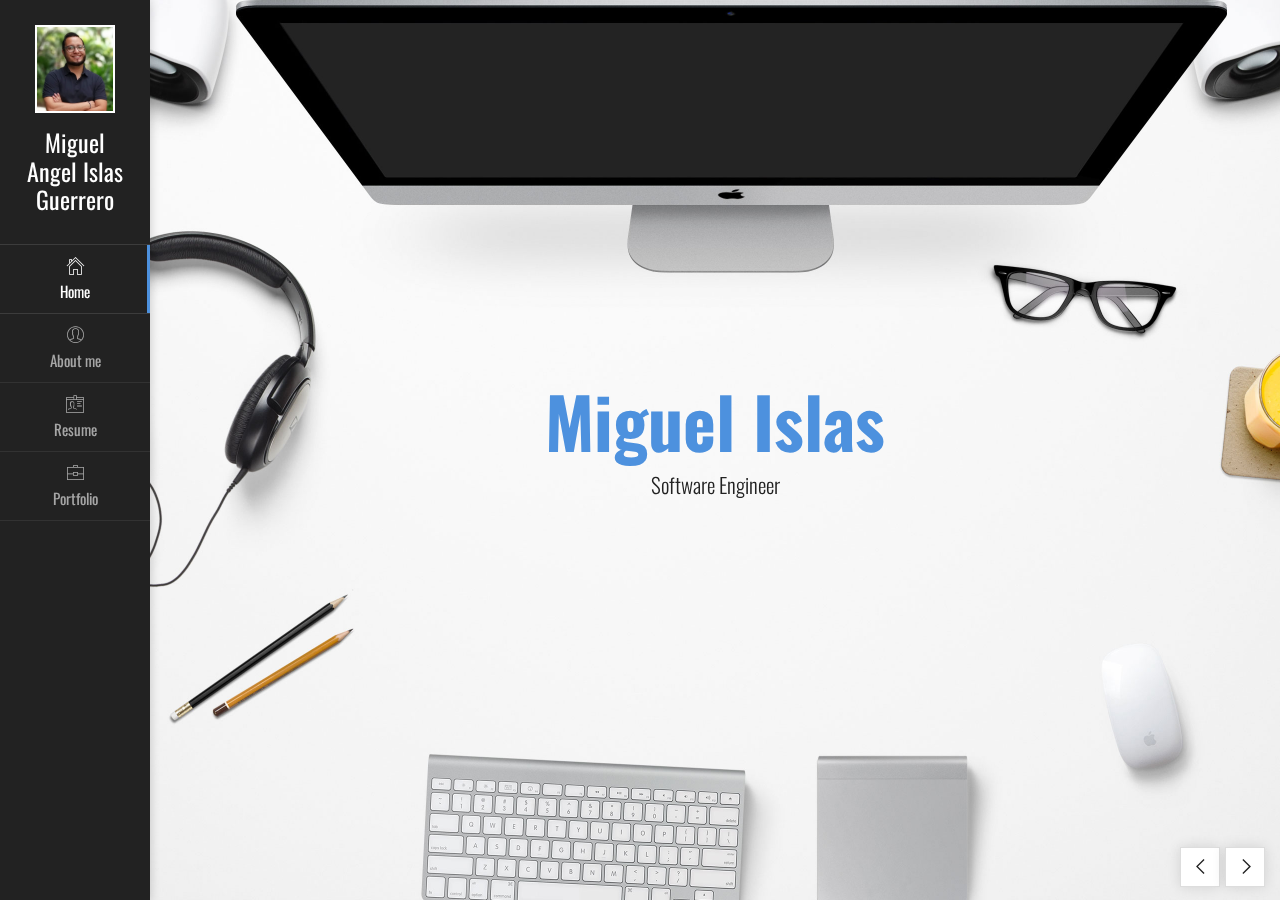
<file: index.html>
<!DOCTYPE html>
<html lang="en-US" class="no-js">
	<head>
		<meta charset="UTF-8" />
		<meta http-equiv="X-UA-Compatible" content="IE=edge" />
		<title>Miguel Islas - Portfolio</title>
		<meta name="viewport" content="width=device-width, initial-scale=1" />
		<meta name="description" content="Miguel Islas - Portfolio" />
		<link rel="shortcut icon" href="favicon.ico" />

		<link rel="stylesheet" href="css/bootstrap.css" type="text/css" />
		<link rel="stylesheet" href="css/normalize.css" type="text/css" />
		<link rel="stylesheet" href="css/animate.css" type="text/css" />
		<link
			rel="stylesheet"
			href="css/transition-animations.css"
			type="text/css"
		/>
		<link
			rel="stylesheet"
			href="css/jquery.mCustomScrollbar.min.css"
			type="text/css"
		/>
		<link rel="stylesheet" href="css/owl.carousel.css" type="text/css" />
		<link rel="stylesheet" href="css/magnific-popup.css" type="text/css" />
		<link rel="stylesheet" href="css/main.css" type="text/css" />

		<script src="js/jquery-2.1.3.min.js"></script>
		<script src="js/modernizr.custom.js"></script>
	</head>

	<body>
		<!-- Loading animation -->
		<div class="preloader">
			<div class="preloader-animation">
				<div class="dot1"></div>
				<div class="dot2"></div>
			</div>
		</div>
		<!-- /Loading animation -->

		<div id="page" class="page template-style-dark">
			<!-- Header -->
			<header
				id="site_header"
				class="header mobile-menu-hide header-color-dark"
			>
				<div class="my-photo tilt-effect">
					<img src="images/main_photo.png" alt="image" />
				</div>

				<div class="site-title-block">
					<h1 class="site-title">Miguel Angel Islas Guerrero</h1>
				</div>

				<!-- Navigation -->
				<div class="site-nav">
					<!-- Main menu -->
					<ul id="nav" class="site-main-menu">
						<li>
							<a
								class="pt-trigger"
								href="#home"
								data-animation="21"
								><i class="menu-icon pe-7s-icon pe-7s-home"></i
								>Home</a
							><!-- href value = data-id without # of .pt-page. -->
						</li>
						<li>
							<a
								class="pt-trigger"
								href="#about_me"
								data-animation="17"
								><i class="menu-icon pe-7s-icon pe-7s-user"></i
								>About me</a
							>
						</li>
						<li>
							<a
								class="pt-trigger"
								href="#resume"
								data-animation="18"
								><i class="menu-icon pe-7s-icon pe-7s-id"></i
								>Resume</a
							>
						</li>
						<li>
							<a
								class="pt-trigger"
								href="#portfolio"
								data-animation="19"
								><i
									class="menu-icon pe-7s-icon pe-7s-portfolio"
								></i
								>Portfolio</a
							>
						</li>
					</ul>
					<!-- /Main menu -->
				</div>
				<!-- Navigation -->
			</header>
			<!-- /Header -->

			<!-- Mobile Header -->
			<div class="mobile-header mobile-visible">
				<div class="mobile-logo-container">
					<div class="mobile-site-title">Miguel Islas</div>
				</div>

				<a class="menu-toggle mobile-visible">
					<i class="fa fa-bars"></i>
				</a>
			</div>
			<!-- /Mobile Header -->

			<!-- Arrows Nav -->
			<div class="lmpixels-arrows-nav">
				<div class="lmpixels-arrow-left">
					<i class="pe-7s-icon pe-7s-angle-left"></i>
				</div>
				<div class="lmpixels-arrow-right">
					<i class="pe-7s-icon pe-7s-angle-right"></i>
				</div>
			</div>
			<!-- /Arrows Nav -->

			<!-- Main Content -->
			<div id="main" class="site-main">
				<!-- Page changer wrapper -->
				<div
					class="pt-wrapper"
					style="background-image: url(images/main_bg_light.jpg)"
				>
					<!-- Subpages -->
					<div class="subpages">
						<!-- Home Subpage -->
						<section
							class="pt-page pt-page-1 section-without-bg section-paddings-0 table"
							data-id="home"
						>
							<div class="section-inner">
								<div class="home-page-block">
									<h2>Miguel Islas</h2>
									<div class="owl-carousel text-rotation">
										<div class="item">
											<p class="home-page-description">
												Software Engineer
											</p>
										</div>
										<div class="item">
											<p class="home-page-description">
												Frontend Engineer
											</p>
										</div>
									</div>
								</div>
							</div>
						</section>
						<!-- End of Home Subpage -->

						<!-- About Me Subpage -->
						<section class="pt-page pt-page-2" data-id="about_me">
							<div class="border-block-top-110"></div>
							<div class="section-inner">
								<div class="section-title-block">
									<div class="section-title-wrapper clearfix">
										<h2 class="section-title">About Me</h2>
										<h5 class="section-description">
											Frontend Engineer
										</h5>
									</div>
								</div>

								<div class="row">
									<div
										class="col-sm-6 col-md-6 col-lg-4 subpage-block"
									>
										<div class="my-photo-block tilt-effect">
											<img
												src="images/main_photo.png"
												alt=""
											/>
										</div>
									</div>

									<div class="col-sm-6 col-md-6 col-lg-4">
										<!-- <h3>I am Frontend Engineer</h3> -->
										<p>
											I am Miguel Angel Islas Guerrero, a
											dedicated Frontend Software Engineer
											with extensive experience in
											software engineering, specializing
											in frontend development and
											automated testing. I am passionate
											about creating seamless user
											experiences and continuously
											improving my skills to stay at the
											forefront of technology. With a
											solid background in React,
											TypeScript, and various testing
											frameworks, I thrive on solving
											complex problems and contributing to
											innovative projects.
										</p>
										<p>
											I focus on solving complex problems
											and contributing to innovative
											projects; on creating intuitive and
											visually appealing user interfaces,
											leveraging my strong command over
											modern frontend frameworks and
											libraries. I consistently deliver
											high-quality, responsive, and
											performant web applications.
										</p>
									</div>

									<div
										class="col-sm-6 col-md-6 col-lg-4 subpage-block"
									>
										<ul class="info-list">
											<li>
												<span class="title">Age</span
												><span class="value">30</span>
											</li>
											<li>
												<span class="title"
													>Residence</span
												><span class="value"
													>United States</span
												>
											</li>
											<li>
												<span class="title">Email</span
												><span class="value"
													><a
														href="mailto:isgromiguel@gmail.com"
														>isgromiguel@gmail.com</a
													></span
												>
											</li>
											<li>
												<span class="title">Phone</span
												><span class="value"
													>+1 470 628 5682</span
												>
											</li>
										</ul>

										<ul class="social-links">
											<li>
												<a
													class="tip social-button"
													href="https://github.com/mikeislas06"
													title="Github"
													target="_blank"
													><i class="fa fa-github"></i
												></a>
											</li>
											<li>
												<a
													class="tip social-button"
													href="https://www.linkedin.com/in/miguelislasg/"
													title="Linkedin"
													target="_blank"
													><i
														class="fa fa-linkedin"
													></i
												></a>
											</li>
										</ul>
									</div>
								</div>
							</div>
						</section>
						<!-- End of About Me Subpage -->

						<!-- Resume Subpage -->
						<section class="pt-page pt-page-3" data-id="resume">
							<div class="border-block-top-110"></div>
							<div class="section-inner">
								<div class="section-title-block">
									<div class="section-title-wrapper">
										<h2 class="section-title">Resume</h2>
										<h5 class="section-description">
											5+ Years of Experience
										</h5>
									</div>
								</div>

								<div class="row">
									<div
										class="col-sm-6 col-md-4 subpage-block"
									>
										<div class="block-title">
											<h3>Education</h3>
										</div>
										<div class="timeline">
											<!-- Single event -->
											<div
												class="timeline-event te-primary"
											>
												<h5 class="event-date">2021</h5>
												<h4 class="event-name">
													Master's in Software
													Engineering and Computer
													Systems
												</h4>
												<span class="event-description"
													>UNIR México</span
												>
												<p>
													A rigorous Master's program
													combining advanced software
													engineering principles and
													computer systems knowledge
													to cultivate skilled
													professionals for complex
													and innovative technological
													solutions.
												</p>
											</div>
											<!-- Single event -->
											<div
												class="timeline-event te-primary"
											>
												<h5 class="event-date">2019</h5>
												<h4 class="event-name">
													Bachelor's in Digital
													Systems and Robotics
													Engineering
												</h4>
												<span class="event-description"
													>Tecnológico de
													Monterrey</span
												>
												<p>
													A comprehensive degree
													program integrating digital
													systems and robotics
													knowledge, equipping
													graduates with the skills to
													develop advanced
													technological solutions in
													automation, AI, and
													robotics.
												</p>
											</div>
										</div>
									</div>

									<div
										class="col-sm-6 col-md-4 subpage-block"
									>
										<div class="block-title">
											<h3>Experience</h3>
										</div>
										<div class="timeline">
											<!-- Single event -->
											<div
												class="timeline-event te-primary"
											>
												<h5 class="event-date">
													April 2024 - Current
												</h5>
												<h4 class="event-name">
													Software Development
													Engineer in Test
												</h4>
												<span class="event-description"
													>Walmart</span
												>
												<p>
													Automated integration tests
													using Testcafe, TypeScript,
													Sauce Labs, and POM model,
													playing a key role in
													ensuring robust user
													experiences and identifying
													critical bugs for Walmart
													Mexico and Bodega Aurrera
													Mexico.
												</p>
											</div>
											<!-- Single event -->
											<div
												class="timeline-event te-primary"
											>
												<h5 class="event-date">
													March 2022 - January 2024
												</h5>
												<h4 class="event-name">
													Frontend Software Engineer
												</h4>
												<span class="event-description"
													>Hexaware Technologies</span
												>
												<p>
													Developed and maintained
													features for an internal
													platform using React JS,
													TypeScript, MaterialUI, and
													Jest. Led the design and
													implementation of dynamic
													components, improving app
													performance and
													collaborating with
													cross-functional teams.
												</p>
											</div>
											<!-- Single event -->
											<div
												class="timeline-event te-primary"
											>
												<h5 class="event-date">
													May 2021 - Feb 2022
												</h5>
												<h4 class="event-name">
													Frontend Developer
												</h4>
												<span class="event-description"
													>Syntax</span
												>
												<p>
													Created an internal
													time-tracking tool with
													React JS and Tailwind CSS,
													implementing real-time
													tracking and continuous time
													counters. Worked closely
													with managers to gather
													feedback and enhance the
													application's functionality.
												</p>
											</div>
											<!-- Single event -->
											<div
												class="timeline-event te-primary"
											>
												<h5 class="event-date">
													Oct 2019 - May 2021
												</h5>
												<h4 class="event-name">
													Public Cloud consultant
												</h4>
												<span class="event-description"
													>Syntax</span
												>
												<p>
													Managed virtual machines and
													designed cloud architectures
													in Microsoft Azure.
													Automated processes with
													PowerShell scripts,
													enhancing security, resource
													management, and operational
													efficiency.
												</p>
											</div>
										</div>
									</div>

									<div
										class="col-sm-6 col-md-4 subpage-block"
									>
										<div class="block-title">
											<h3>Languages</h3>
										</div>
										<div class="skills-info">
											<h4>Spanish - Native</h4>
											<br />

											<h4>
												English - Professional
												proficiency
											</h4>
										</div>

										<div class="block-title">
											<h3>Coding Skills</h3>
										</div>
										<div class="skills-info">
											<div>
												<h4>Frontend:</h4>
												<h5>
													React, HTML, CSS, SASS,
													JavaScript, TypeScript,
													TailwindCSS, MaterialUI,
													Redux, Next.js
												</h5>
											</div>
											<hr />
											<div>
												<h4>Backend:</h4>
												<h5>
													NodeJS, Express, GraphQL,
													RESTful APIs, MongoDB, SQL
												</h5>
											</div>
											<hr />
											<div>
												<h4>Testing:</h4>
												<h5>
													Jest, Selenium, TestCafe
												</h5>
											</div>
											<hr />
											<div>
												<h4>DevOps:</h4>
												<h5>
													Azure, Git, GitHub, CICD,
													Agile
												</h5>
											</div>
										</div>
									</div>
								</div>
								<div class="row">
									<div class="col-sm-12 col-md-12">
										<div class="download-cv-block">
											<a
												class="button"
												href="/files/Resume MAIG.pdf"
												download
												>Download Resume</a
											>
										</div>
									</div>
								</div>
							</div>
						</section>
						<!-- End Resume Subpage -->

						<!-- Portfolio Subpage -->
						<section class="pt-page pt-page-4" data-id="portfolio">
							<div class="border-block-top-110"></div>
							<div class="section-inner">
								<div class="section-title-block">
									<div class="section-title-wrapper">
										<h2 class="section-title">Portfolio</h2>
										<h5 class="section-description">
											My Best Works
										</h5>
									</div>
								</div>

								<!-- Portfolio Content -->
								<div class="portfolio-content">
									<!-- Portfolio Grid -->
									<div
										id="portfolio_grid"
										class="portfolio-grid portfolio-masonry masonry-grid-3"
									>
										<!-- Portfolio Item 1 -->
										<figure
											class="item"
											data-groups='["all", "media"]'
										>
											<a
												class="ajax-page-load"
												href="portfolio-1.html"
											>
												<img
													src="images/portfolio/elPatron/1.png"
													alt=""
												/>
												<div>
													<h5 class="name">
														Restaurant Web site
													</h5>
													<small>Web site</small>
													<i
														class="pe-7s-icon pe-7s-display2"
													></i>
												</div>
											</a>
										</figure>
										<!-- /Portfolio Item 1 -->

										<!-- Portfolio Item 2 -->
										<figure
											class="item"
											data-groups='["all", "media"]'
										>
											<a
												class="ajax-page-load"
												href="portfolio-2.html"
											>
												<img
													src="images/portfolio/tiendaMuebles/1.png"
													alt=""
												/>
												<div>
													<h5 class="name">
														Furniture Online Shop
													</h5>
													<small>Web site</small>
													<i
														class="pe-7s-icon pe-7s-display2"
													></i>
												</div>
											</a>
										</figure>
										<!-- /Portfolio Item 2 -->

										<!-- Portfolio Item 3 -->
										<figure
											class="item"
											data-groups='["all", "media"]'
										>
											<a
												class="ajax-page-load"
												href="portfolio-3.html"
											>
												<img
													src="images/portfolio/cafeteria/1.png"
													alt=""
												/>
												<div>
													<h5 class="name">
														Cafeteria Template Web
														site
													</h5>
													<small>Web site</small>
													<i
														class="pe-7s-icon pe-7s-display2"
													></i>
												</div>
											</a>
										</figure>
										<!-- /Portfolio Item 3 -->

										<!-- Portfolio Item 4 -->
										<figure
											class="item"
											data-groups='["all",  "media"]'
										>
											<a
												class="ajax-page-load"
												href="portfolio-4.html"
											>
												<img
													src="images/portfolio/techPro/1.png"
													alt=""
												/>
												<div>
													<h5 class="name">
														Product Landing Page
													</h5>
													<small>Web site</small>
													<i
														class="pe-7s-icon pe-7s-display2"
													></i>
												</div>
											</a>
										</figure>
										<!-- /Portfolio Item 4 -->

										<!-- Portfolio Item 5 -->
										<figure
											class="item"
											data-groups='["all","media"]'
										>
											<a
												class="ajax-page-load"
												href="portfolio-5.html"
											>
												<img
													src="images/portfolio/customPortfolio/1.png"
													alt=""
												/>
												<div>
													<h5 class="name">
														Freelance Custom
														Portfolio
													</h5>
													<small>Web site</small>
													<i
														class="pe-7s-icon pe-7s-display2"
													></i>
												</div>
											</a>
										</figure>
										<!-- /Portfolio Item 5 -->

										<!-- Portfolio Item 6 -->
										<figure
											class="item"
											data-groups='["all","media"]'
										>
											<a
												class="ajax-page-load"
												href="portfolio-6.html"
											>
												<img
													src="images/portfolio/wedding/1.png"
													alt=""
												/>
												<div>
													<h5 class="name">
														Wedding Digital
														Invitation
													</h5>
													<small>Web site</small>
													<i
														class="pe-7s-icon pe-7s-display2"
													></i>
												</div>
											</a>
										</figure>
										<!-- /Portfolio Item 6 -->

										<!-- Portfolio Item 7 -->
										<figure
											class="item"
											data-groups='["all","media"]'
										>
											<a
												class="ajax-page-load"
												href="portfolio-7.html"
											>
												<img
													src="images/portfolio/amStudios/1.png"
													alt=""
												/>
												<div>
													<h5 class="name">
														Digital Media Startup
														Web site
													</h5>
													<small>Web site</small>
													<i
														class="pe-7s-icon pe-7s-display2"
													></i>
												</div>
											</a>
										</figure>
										<!-- /Portfolio Item 7 -->
									</div>
									<!-- /Portfolio Grid -->
								</div>
								<!-- /Portfolio Content -->
							</div>
						</section>
						<!-- /Portfolio Subpage -->
					</div>
				</div>
				<!-- /Page changer wrapper -->
			</div>
			<!-- /Main Content -->
		</div>

		<script src="js/bootstrap.min.js"></script>
		<script src="js/pages-switcher.js"></script>
		<script src="js/imagesloaded.pkgd.min.js"></script>
		<script src="js/validator.js"></script>
		<script src="js/jquery.shuffle.min.js"></script>
		<script src="js/masonry.pkgd.min.js"></script>
		<script src="js/owl.carousel.min.js"></script>
		<script src="js/jquery.magnific-popup.min.js"></script>
		<script src="js/jquery.mCustomScrollbar.concat.min.js"></script>
		<script src="js/tilt.jquery.min.js"></script>
		<script src="js/jquery.hoverdir.js"></script>
		<script src="js/main.js"></script>
	</body>
</html>
</file>
<file: css/transition-animations.css>
/* animation sets */

/* move from / to  */

.pt-page-moveToLeft {
	-webkit-animation: moveToLeft .6s ease both;
	animation: moveToLeft .6s ease both;
}

.pt-page-moveFromLeft {
	-webkit-animation: moveFromLeft .6s ease both;
	animation: moveFromLeft .6s ease both;
}

.pt-page-moveToRight {
	-webkit-animation: moveToRight .6s ease both;
	animation: moveToRight .6s ease both;
}

.pt-page-moveFromRight {
	-webkit-animation: moveFromRight .6s ease both;
	animation: moveFromRight .6s ease both;
}

.pt-page-moveToTop {
	-webkit-animation: moveToTop .6s ease both;
	animation: moveToTop .6s ease both;
}

.pt-page-moveFromTop {
	-webkit-animation: moveFromTop .6s ease both;
	animation: moveFromTop .6s ease both;
}

.pt-page-moveToBottom {
	-webkit-animation: moveToBottom .6s ease both;
	animation: moveToBottom .6s ease both;
}

.pt-page-moveFromBottom {
	-webkit-animation: moveFromBottom .6s ease both;
	animation: moveFromBottom .6s ease both;
}

/* fade */

.pt-page-fade {
	-webkit-animation: fade .7s ease both;
	animation: fade .7s ease both;
}

/* move from / to and fade */

.pt-page-moveToLeftFade {
	-webkit-animation: moveToLeftFade .7s ease both;
	animation: moveToLeftFade .7s ease both;
}

.pt-page-moveFromLeftFade {
	-webkit-animation: moveFromLeftFade .7s ease both;
	animation: moveFromLeftFade .7s ease both;
}

.pt-page-moveToRightFade {
	-webkit-animation: moveToRightFade .7s ease both;
	animation: moveToRightFade .7s ease both;
}

.pt-page-moveFromRightFade {
	-webkit-animation: moveFromRightFade .7s ease both;
	animation: moveFromRightFade .7s ease both;
}

.pt-page-moveToTopFade {
	-webkit-animation: moveToTopFade .7s ease both;
	animation: moveToTopFade .7s ease both;
}

.pt-page-moveFromTopFade {
	-webkit-animation: moveFromTopFade .7s ease both;
	animation: moveFromTopFade .7s ease both;
}

.pt-page-moveToBottomFade {
	-webkit-animation: moveToBottomFade .7s ease both;
	animation: moveToBottomFade .7s ease both;
}

.pt-page-moveFromBottomFade {
	-webkit-animation: moveFromBottomFade .7s ease both;
	animation: moveFromBottomFade .7s ease both;
}

/* move to with different easing */

.pt-page-moveToLeftEasing {
	-webkit-animation: moveToLeft .7s ease-in-out both;
	animation: moveToLeft .7s ease-in-out both;
}
.pt-page-moveToRightEasing {
	-webkit-animation: moveToRight .7s ease-in-out both;
	animation: moveToRight .7s ease-in-out both;
}
.pt-page-moveToTopEasing {
	-webkit-animation: moveToTop .7s ease-in-out both;
	animation: moveToTop .7s ease-in-out both;
}
.pt-page-moveToBottomEasing {
	-webkit-animation: moveToBottom .7s ease-in-out both;
	animation: moveToBottom .7s ease-in-out both;
}

/********************************* keyframes **************************************/

/* move from / to  */

@-webkit-keyframes moveToLeft {
	from { }
	to { -webkit-transform: translateX(-100%); }
}
@keyframes moveToLeft {
	from { }
	to { -webkit-transform: translateX(-100%); transform: translateX(-100%); }
}

@-webkit-keyframes moveFromLeft {
	from { -webkit-transform: translateX(-100%); }
}
@keyframes moveFromLeft {
	from { -webkit-transform: translateX(-100%); transform: translateX(-100%); }
}

@-webkit-keyframes moveToRight { 
	from { }
	to { -webkit-transform: translateX(100%); }
}
@keyframes moveToRight { 
	from { }
	to { -webkit-transform: translateX(100%); transform: translateX(100%); }
}

@-webkit-keyframes moveFromRight {
	from { -webkit-transform: translateX(100%); }
}
@keyframes moveFromRight {
	from { -webkit-transform: translateX(100%); transform: translateX(100%); }
}

@-webkit-keyframes moveToTop {
	from { }
	to { -webkit-transform: translateY(-100%); }
}
@keyframes moveToTop {
	from { }
	to { -webkit-transform: translateY(-100%); transform: translateY(-100%); }
}

@-webkit-keyframes moveFromTop {
	from { -webkit-transform: translateY(-100%); }
}
@keyframes moveFromTop {
	from { -webkit-transform: translateY(-100%); transform: translateY(-100%); }
}

@-webkit-keyframes moveToBottom {
	from { }
	to { -webkit-transform: translateY(100%); }
}
@keyframes moveToBottom {
	from { }
	to { -webkit-transform: translateY(100%); transform: translateY(100%); }
}

@-webkit-keyframes moveFromBottom {
	from { -webkit-transform: translateY(100%); }
}
@keyframes moveFromBottom {
	from { -webkit-transform: translateY(100%); transform: translateY(100%); }
}

/* fade */

@-webkit-keyframes fade {
	from { }
	to { opacity: 0.3; }
}
@keyframes fade {
	from { }
	to { opacity: 0.3; }
}

/* move from / to and fade */

@-webkit-keyframes moveToLeftFade {
	from { }
	to { opacity: 0.3; -webkit-transform: translateX(-100%); }
}
@keyframes moveToLeftFade {
	from { }
	to { opacity: 0.3; -webkit-transform: translateX(-100%); transform: translateX(-100%); }
}

@-webkit-keyframes moveFromLeftFade {
	from { opacity: 0.3; -webkit-transform: translateX(-100%); }
}
@keyframes moveFromLeftFade {
	from { opacity: 0.3; -webkit-transform: translateX(-100%); transform: translateX(-100%); }
}

@-webkit-keyframes moveToRightFade {
	from { }
	to { opacity: 0.3; -webkit-transform: translateX(100%); }
}
@keyframes moveToRightFade {
	from { }
	to { opacity: 0.3; -webkit-transform: translateX(100%); transform: translateX(100%); }
}

@-webkit-keyframes moveFromRightFade {
	from { opacity: 0.3; -webkit-transform: translateX(100%); }
}
@keyframes moveFromRightFade {
	from { opacity: 0.3; -webkit-transform: translateX(100%); transform: translateX(100%); }
}

@-webkit-keyframes moveToTopFade {
	from { }
	to { opacity: 0.3; -webkit-transform: translateY(-100%); }
}
@keyframes moveToTopFade {
	from { }
	to { opacity: 0.3; -webkit-transform: translateY(-100%); transform: translateY(-100%); }
}

@-webkit-keyframes moveFromTopFade {
	from { opacity: 0.3; -webkit-transform: translateY(-100%); }
}
@keyframes moveFromTopFade {
	from { opacity: 0.3; -webkit-transform: translateY(-100%); transform: translateY(-100%); }
}

@-webkit-keyframes moveToBottomFade {
	from { }
	to { opacity: 0.3; -webkit-transform: translateY(100%); }
}
@keyframes moveToBottomFade {
	from { }
	to { opacity: 0.3; -webkit-transform: translateY(100%); transform: translateY(100%); }
}

@-webkit-keyframes moveFromBottomFade {
	from { opacity: 0.3; -webkit-transform: translateY(100%); }
}
@keyframes moveFromBottomFade {
	from { opacity: 0.3; -webkit-transform: translateY(100%); transform: translateY(100%); }
}

/* scale and fade */

.pt-page-scaleDown {
	-webkit-animation: scaleDown .7s ease both;
	animation: scaleDown .7s ease both;
}

.pt-page-scaleUp {
	-webkit-animation: scaleUp .7s ease both;
	animation: scaleUp .7s ease both;
}

.pt-page-scaleUpDown {
	-webkit-animation: scaleUpDown .5s ease both;
	animation: scaleUpDown .5s ease both;
}

.pt-page-scaleDownUp {
	-webkit-animation: scaleDownUp .5s ease both;
	animation: scaleDownUp .5s ease both;
}

.pt-page-scaleDownCenter {
	-webkit-animation: scaleDownCenter .4s ease-in both;
	animation: scaleDownCenter .4s ease-in both;
}

.pt-page-scaleUpCenter {
	-webkit-animation: scaleUpCenter .4s ease-out both;
	animation: scaleUpCenter .4s ease-out both;
}

/********************************* keyframes **************************************/

/* scale and fade */

@-webkit-keyframes scaleDown {
	from { }
	to { opacity: 0; -webkit-transform: scale(.8); }
}
@keyframes scaleDown {
	from { }
	to { opacity: 0; -webkit-transform: scale(.8); transform: scale(.8); }
}

@-webkit-keyframes scaleUp {
	from { opacity: 0; -webkit-transform: scale(.8); }
}
@keyframes scaleUp {
	from { opacity: 0; -webkit-transform: scale(.8); transform: scale(.8); }
}

@-webkit-keyframes scaleUpDown {
	from { opacity: 0; -webkit-transform: scale(1.2); }
}
@keyframes scaleUpDown {
	from { opacity: 0; -webkit-transform: scale(1.2); transform: scale(1.2); }
}

@-webkit-keyframes scaleDownUp {
	from { }
	to { opacity: 0; -webkit-transform: scale(1.2); }
}
@keyframes scaleDownUp {
	from { }
	to { opacity: 0; -webkit-transform: scale(1.2); transform: scale(1.2); }
}

@-webkit-keyframes scaleDownCenter {
	from { }
	to { opacity: 0; -webkit-transform: scale(.7); }
}
@keyframes scaleDownCenter {
	from { }
	to { opacity: 0; -webkit-transform: scale(.7); transform: scale(.7); }
}

@-webkit-keyframes scaleUpCenter {
	from { opacity: 0; -webkit-transform: scale(.7); }
}
@keyframes scaleUpCenter {
	from { opacity: 0; -webkit-transform: scale(.7); transform: scale(.7); }
}

/* rotate sides first and scale */

.pt-page-rotateRightSideFirst {
	-webkit-transform-origin: 0% 50%;
	transform-origin: 0% 50%;
	-webkit-animation: rotateRightSideFirst .8s both ease-in;
	animation: rotateRightSideFirst .8s both ease-in;
}
.pt-page-rotateLeftSideFirst {
	-webkit-transform-origin: 100% 50%;
	transform-origin: 100% 50%;
	-webkit-animation: rotateLeftSideFirst .8s both ease-in;
	animation: rotateLeftSideFirst .8s both ease-in;
}
.pt-page-rotateTopSideFirst {
	-webkit-transform-origin: 50% 100%;
	transform-origin: 50% 100%;
	-webkit-animation: rotateTopSideFirst .8s both ease-in;
	animation: rotateTopSideFirst .8s both ease-in;
}
.pt-page-rotateBottomSideFirst {
	-webkit-transform-origin: 50% 0%;
	transform-origin: 50% 0%;
	-webkit-animation: rotateBottomSideFirst .8s both ease-in;
	animation: rotateBottomSideFirst .8s both ease-in;
}

/* flip */

.pt-page-flipOutRight {
	-webkit-transform-origin: 50% 50%;
	transform-origin: 50% 50%;
	-webkit-animation: flipOutRight .5s both ease-in;
	animation: flipOutRight .5s both ease-in;
}
.pt-page-flipInLeft {
	-webkit-transform-origin: 50% 50%;
	transform-origin: 50% 50%;
	-webkit-animation: flipInLeft .5s both ease-out;
	animation: flipInLeft .5s both ease-out;
}
.pt-page-flipOutLeft {
	-webkit-transform-origin: 50% 50%;
	transform-origin: 50% 50%;
	-webkit-animation: flipOutLeft .5s both ease-in;
	animation: flipOutLeft .5s both ease-in;
}
.pt-page-flipInRight {
	-webkit-transform-origin: 50% 50%;
	transform-origin: 50% 50%;
	-webkit-animation: flipInRight .5s both ease-out;
	animation: flipInRight .5s both ease-out;
}
.pt-page-flipOutTop {
	-webkit-transform-origin: 50% 50%;
	transform-origin: 50% 50%;
	-webkit-animation: flipOutTop .5s both ease-in;
	animation: flipOutTop .5s both ease-in;
}
.pt-page-flipInBottom {
	-webkit-transform-origin: 50% 50%;
	transform-origin: 50% 50%;
	-webkit-animation: flipInBottom .5s both ease-out;
	animation: flipInBottom .5s both ease-out;
}
.pt-page-flipOutBottom {
	-webkit-transform-origin: 50% 50%;
	transform-origin: 50% 50%;
	-webkit-animation: flipOutBottom .5s both ease-in;
	animation: flipOutBottom .5s both ease-in;
}
.pt-page-flipInTop {
	-webkit-transform-origin: 50% 50%;
	transform-origin: 50% 50%;
	-webkit-animation: flipInTop .5s both ease-out;
	animation: flipInTop .5s both ease-out;
}

/* rotate fall */

.pt-page-rotateFall {
	-webkit-transform-origin: 0% 0%;
	transform-origin: 0% 0%;
	-webkit-animation: rotateFall 1s both ease-in;
	animation: rotateFall 1s both ease-in;
}

/* rotate newspaper */
.pt-page-rotateOutNewspaper {
	-webkit-transform-origin: 50% 50%;
	transform-origin: 50% 50%;
	-webkit-animation: rotateOutNewspaper .5s both ease-in;
	animation: rotateOutNewspaper .5s both ease-in;
}
.pt-page-rotateInNewspaper {
	-webkit-transform-origin: 50% 50%;
	transform-origin: 50% 50%;
	-webkit-animation: rotateInNewspaper .5s both ease-out;
	animation: rotateInNewspaper .5s both ease-out;
}

/* push */
.pt-page-rotatePushLeft {
	-webkit-transform-origin: 0% 50%;
	transform-origin: 0% 50%;
	-webkit-animation: rotatePushLeft .8s both ease;
	animation: rotatePushLeft .8s both ease;
}
.pt-page-rotatePushRight {
	-webkit-transform-origin: 100% 50%;
	transform-origin: 100% 50%;
	-webkit-animation: rotatePushRight .8s both ease;
	animation: rotatePushRight .8s both ease;
}
.pt-page-rotatePushTop {
	-webkit-transform-origin: 50% 0%;
	transform-origin: 50% 0%;
	-webkit-animation: rotatePushTop .8s both ease;
	animation: rotatePushTop .8s both ease;
}
.pt-page-rotatePushBottom {
	-webkit-transform-origin: 50% 100%;
	transform-origin: 50% 100%;
	-webkit-animation: rotatePushBottom .8s both ease;
	animation: rotatePushBottom .8s both ease;
}

/* pull */
.pt-page-rotatePullRight {
	-webkit-transform-origin: 100% 50%;
	transform-origin: 100% 50%;
	-webkit-animation: rotatePullRight .5s both ease;
	animation: rotatePullRight .5s both ease;
}
.pt-page-rotatePullLeft {
	-webkit-transform-origin: 0% 50%;
	transform-origin: 0% 50%;
	-webkit-animation: rotatePullLeft .5s both ease;
	animation: rotatePullLeft .5s both ease;
}
.pt-page-rotatePullTop {
	-webkit-transform-origin: 50% 0%;
	transform-origin: 50% 0%;
	-webkit-animation: rotatePullTop .5s both ease;
	animation: rotatePullTop .5s both ease;
}
.pt-page-rotatePullBottom {
	-webkit-transform-origin: 50% 100%;
	transform-origin: 50% 100%;
	-webkit-animation: rotatePullBottom .5s both ease;
	animation: rotatePullBottom .5s both ease;
}

/* fold */
.pt-page-rotateFoldRight {
	-webkit-transform-origin: 0% 50%;
	transform-origin: 0% 50%;
	-webkit-animation: rotateFoldRight .7s both ease;
	animation: rotateFoldRight .7s both ease;
}
.pt-page-rotateFoldLeft {
	-webkit-transform-origin: 100% 50%;
	transform-origin: 100% 50%;
	-webkit-animation: rotateFoldLeft .7s both ease;
	animation: rotateFoldLeft .7s both ease;
}
.pt-page-rotateFoldTop {
	-webkit-transform-origin: 50% 100%;
	transform-origin: 50% 100%;
	-webkit-animation: rotateFoldTop .7s both ease;
	animation: rotateFoldTop .7s both ease;
}
.pt-page-rotateFoldBottom {
	-webkit-transform-origin: 50% 0%;
	transform-origin: 50% 0%;
	-webkit-animation: rotateFoldBottom .7s both ease;
	animation: rotateFoldBottom .7s both ease;
}

/* unfold */
.pt-page-rotateUnfoldLeft {
	-webkit-transform-origin: 100% 50%;
	transform-origin: 100% 50%;
	-webkit-animation: rotateUnfoldLeft .7s both ease;
	animation: rotateUnfoldLeft .7s both ease;
}
.pt-page-rotateUnfoldRight {
	-webkit-transform-origin: 0% 50%;
	transform-origin: 0% 50%;
	-webkit-animation: rotateUnfoldRight .7s both ease;
	animation: rotateUnfoldRight .7s both ease;
}
.pt-page-rotateUnfoldTop {
	-webkit-transform-origin: 50% 100%;
	transform-origin: 50% 100%;
	-webkit-animation: rotateUnfoldTop .7s both ease;
	animation: rotateUnfoldTop .7s both ease;
}
.pt-page-rotateUnfoldBottom {
	-webkit-transform-origin: 50% 0%;
	transform-origin: 50% 0%;
	-webkit-animation: rotateUnfoldBottom .7s both ease;
	animation: rotateUnfoldBottom .7s both ease;
}

/* room walls */
.pt-page-rotateRoomLeftOut {
	-webkit-transform-origin: 100% 50%;
	transform-origin: 100% 50%;
	-webkit-animation: rotateRoomLeftOut .8s both ease;
	animation: rotateRoomLeftOut .8s both ease;
}
.pt-page-rotateRoomLeftIn {
	-webkit-transform-origin: 0% 50%;
	transform-origin: 0% 50%;
	-webkit-animation: rotateRoomLeftIn .8s both ease;
	animation: rotateRoomLeftIn .8s both ease;
}
.pt-page-rotateRoomRightOut {
	-webkit-transform-origin: 0% 50%;
	transform-origin: 0% 50%;
	-webkit-animation: rotateRoomRightOut .8s both ease;
	animation: rotateRoomRightOut .8s both ease;
}
.pt-page-rotateRoomRightIn {
	-webkit-transform-origin: 100% 50%;
	transform-origin: 100% 50%;
	-webkit-animation: rotateRoomRightIn .8s both ease;
	animation: rotateRoomRightIn .8s both ease;
}
.pt-page-rotateRoomTopOut {
	-webkit-transform-origin: 50% 100%;
	transform-origin: 50% 100%;
	-webkit-animation: rotateRoomTopOut .8s both ease;
	animation: rotateRoomTopOut .8s both ease;
}
.pt-page-rotateRoomTopIn {
	-webkit-transform-origin: 50% 0%;
	transform-origin: 50% 0%;
	-webkit-animation: rotateRoomTopIn .8s both ease;
	animation: rotateRoomTopIn .8s both ease;
}
.pt-page-rotateRoomBottomOut {
	-webkit-transform-origin: 50% 0%;
	transform-origin: 50% 0%;
	-webkit-animation: rotateRoomBottomOut .8s both ease;
	animation: rotateRoomBottomOut .8s both ease;
}
.pt-page-rotateRoomBottomIn {
	-webkit-transform-origin: 50% 100%;
	transform-origin: 50% 100%;
	-webkit-animation: rotateRoomBottomIn .8s both ease;
	animation: rotateRoomBottomIn .8s both ease;
}

/* cube */
.pt-page-rotateCubeLeftOut {
	-webkit-transform-origin: 100% 50%;
	transform-origin: 100% 50%;
	-webkit-animation: rotateCubeLeftOut .6s both ease-in;
	animation: rotateCubeLeftOut .6s both ease-in;
}
.pt-page-rotateCubeLeftIn {
	-webkit-transform-origin: 0% 50%;
	transform-origin: 0% 50%;
	-webkit-animation: rotateCubeLeftIn .6s both ease-in;
	animation: rotateCubeLeftIn .6s both ease-in;
}
.pt-page-rotateCubeRightOut {
	-webkit-transform-origin: 0% 50%;
	transform-origin: 0% 50%;
	-webkit-animation: rotateCubeRightOut .6s both ease-in;
	animation: rotateCubeRightOut .6s both ease-in;
}
.pt-page-rotateCubeRightIn {
	-webkit-transform-origin: 100% 50%;
	transform-origin: 100% 50%;
	-webkit-animation: rotateCubeRightIn .6s both ease-in;
	animation: rotateCubeRightIn .6s both ease-in;
}
.pt-page-rotateCubeTopOut {
	-webkit-transform-origin: 50% 100%;
	transform-origin: 50% 100%;
	-webkit-animation: rotateCubeTopOut .6s both ease-in;
	animation: rotateCubeTopOut .6s both ease-in;
}
.pt-page-rotateCubeTopIn {
	-webkit-transform-origin: 50% 0%;
	transform-origin: 50% 0%;
	-webkit-animation: rotateCubeTopIn .6s both ease-in;
	animation: rotateCubeTopIn .6s both ease-in;
}
.pt-page-rotateCubeBottomOut {
	-webkit-transform-origin: 50% 0%;
	transform-origin: 50% 0%;
	-webkit-animation: rotateCubeBottomOut .6s both ease-in;
	animation: rotateCubeBottomOut .6s both ease-in;
}
.pt-page-rotateCubeBottomIn {
	-webkit-transform-origin: 50% 100%;
	transform-origin: 50% 100%;
	-webkit-animation: rotateCubeBottomIn .6s both ease-in;
	animation: rotateCubeBottomIn .6s both ease-in;
}

/* carousel */
.pt-page-rotateCarouselLeftOut {
	-webkit-transform-origin: 100% 50%;
	transform-origin: 100% 50%;
	-webkit-animation: rotateCarouselLeftOut .8s both ease;
	animation: rotateCarouselLeftOut .8s both ease;
}
.pt-page-rotateCarouselLeftIn {
	-webkit-transform-origin: 0% 50%;
	transform-origin: 0% 50%;
	-webkit-animation: rotateCarouselLeftIn .8s both ease;
	animation: rotateCarouselLeftIn .8s both ease;
}
.pt-page-rotateCarouselRightOut {
	-webkit-transform-origin: 0% 50%;
	transform-origin: 0% 50%;
	-webkit-animation: rotateCarouselRightOut .8s both ease;
	animation: rotateCarouselRightOut .8s both ease;
}
.pt-page-rotateCarouselRightIn {
	-webkit-transform-origin: 100% 50%;
	transform-origin: 100% 50%;
	-webkit-animation: rotateCarouselRightIn .8s both ease;
	animation: rotateCarouselRightIn .8s both ease;
}
.pt-page-rotateCarouselTopOut {
	-webkit-transform-origin: 50% 100%;
	transform-origin: 50% 100%;
	-webkit-animation: rotateCarouselTopOut .8s both ease;
	animation: rotateCarouselTopOut .8s both ease;
}
.pt-page-rotateCarouselTopIn {
	-webkit-transform-origin: 50% 0%;
	transform-origin: 50% 0%;
	-webkit-animation: rotateCarouselTopIn .8s both ease;
	animation: rotateCarouselTopIn .8s both ease;
}
.pt-page-rotateCarouselBottomOut {
	-webkit-transform-origin: 50% 0%;
	transform-origin: 50% 0%;
	-webkit-animation: rotateCarouselBottomOut .8s both ease;
	animation: rotateCarouselBottomOut .8s both ease;
}
.pt-page-rotateCarouselBottomIn {
	-webkit-transform-origin: 50% 100%;
	transform-origin: 50% 100%;
	-webkit-animation: rotateCarouselBottomIn .8s both ease;
	animation: rotateCarouselBottomIn .8s both ease;
}

/* sides */
.pt-page-rotateSidesOut {
	-webkit-transform-origin: -50% 50%;
	transform-origin: -50% 50%;
	-webkit-animation: rotateSidesOut .5s both ease-in;
	animation: rotateSidesOut .5s both ease-in;
}
.pt-page-rotateSidesIn {
	-webkit-transform-origin: 150% 50%;
	transform-origin: 150% 50%;
	-webkit-animation: rotateSidesIn .5s both ease-out;
	animation: rotateSidesIn .5s both ease-out;
}

/* slide */
.pt-page-rotateSlideOut {
	-webkit-animation: rotateSlideOut 1s both ease;
	animation: rotateSlideOut 1s both ease;
}
.pt-page-rotateSlideIn {
	-webkit-animation: rotateSlideIn 1s both ease;
	animation: rotateSlideIn 1s both ease;
}

/********************************* keyframes **************************************/

/* rotate sides first and scale */

@-webkit-keyframes rotateRightSideFirst {
	0% { }
	40% { -webkit-transform: rotateY(15deg); opacity: .8; -webkit-animation-timing-function: ease-out; }
	100% { -webkit-transform: scale(0.8) translateZ(-200px); opacity:0; }
}
@keyframes rotateRightSideFirst {
	0% { }
	40% { -webkit-transform: rotateY(15deg); transform: rotateY(15deg); opacity: .8; -webkit-animation-timing-function: ease-out; animation-timing-function: ease-out; }
	100% { -webkit-transform: scale(0.8) translateZ(-200px); transform: scale(0.8) translateZ(-200px); opacity:0; }
}

@-webkit-keyframes rotateLeftSideFirst {
	0% { }
	40% { -webkit-transform: rotateY(-15deg); opacity: .8; -webkit-animation-timing-function: ease-out; }
	100% { -webkit-transform: scale(0.8) translateZ(-200px); opacity:0; }
}
@keyframes rotateLeftSideFirst {
	0% { }
	40% { -webkit-transform: rotateY(-15deg); transform: rotateY(-15deg); opacity: .8; -webkit-animation-timing-function: ease-out; animation-timing-function: ease-out; }
	100% { -webkit-transform: scale(0.8) translateZ(-200px); transform: scale(0.8) translateZ(-200px); opacity:0; }
}

@-webkit-keyframes rotateTopSideFirst {
	0% { }
	40% { -webkit-transform: rotateX(15deg); opacity: .8; -webkit-animation-timing-function: ease-out; }
	100% { -webkit-transform: scale(0.8) translateZ(-200px); opacity:0; }
}
@keyframes rotateTopSideFirst {
	0% { }
	40% { -webkit-transform: rotateX(15deg); transform: rotateX(15deg); opacity: .8; -webkit-animation-timing-function: ease-out; animation-timing-function: ease-out; }
	100% { -webkit-transform: scale(0.8) translateZ(-200px); transform: scale(0.8) translateZ(-200px); opacity:0; }
}

@-webkit-keyframes rotateBottomSideFirst {
	0% { }
	40% { -webkit-transform: rotateX(-15deg); opacity: .8; -webkit-animation-timing-function: ease-out; }
	100% { -webkit-transform: scale(0.8) translateZ(-200px); opacity:0; }
}
@keyframes rotateBottomSideFirst {
	0% { }
	40% { -webkit-transform: rotateX(-15deg); transform: rotateX(-15deg); opacity: .8; -webkit-animation-timing-function: ease-out; animation-timing-function: ease-out; }
	100% { -webkit-transform: scale(0.8) translateZ(-200px); transform: scale(0.8) translateZ(-200px); opacity:0; }
}

/* flip */

@-webkit-keyframes flipOutRight {
	from { }
	to { -webkit-transform: translateZ(-1000px) rotateY(90deg); opacity: 0.2; }
}
@keyframes flipOutRight {
	from { }
	to { -webkit-transform: translateZ(-1000px) rotateY(90deg); transform: translateZ(-1000px) rotateY(90deg); opacity: 0.2; }
}

@-webkit-keyframes flipInLeft {
	from { -webkit-transform: translateZ(-1000px) rotateY(-90deg); opacity: 0.2; }
}
@keyframes flipInLeft {
	from { -webkit-transform: translateZ(-1000px) rotateY(-90deg); transform: translateZ(-1000px) rotateY(-90deg); opacity: 0.2; }
}

@-webkit-keyframes flipOutLeft {
	from { }
	to { -webkit-transform: translateZ(-1000px) rotateY(-90deg); opacity: 0.2; }
}
@keyframes flipOutLeft {
	from { }
	to { -webkit-transform: translateZ(-1000px) rotateY(-90deg); transform: translateZ(-1000px) rotateY(-90deg); opacity: 0.2; }
}

@-webkit-keyframes flipInRight {
	from { -webkit-transform: translateZ(-1000px) rotateY(90deg); opacity: 0.2; }
}
@keyframes flipInRight {
	from { -webkit-transform: translateZ(-1000px) rotateY(90deg); transform: translateZ(-1000px) rotateY(90deg); opacity: 0.2; }
}

@-webkit-keyframes flipOutTop {
	from { }
	to { -webkit-transform: translateZ(-1000px) rotateX(90deg); opacity: 0.2; }
}
@keyframes flipOutTop {
	from { }
	to { -webkit-transform: translateZ(-1000px) rotateX(90deg); transform: translateZ(-1000px) rotateX(90deg); opacity: 0.2; }
}

@-webkit-keyframes flipInBottom {
	from { -webkit-transform: translateZ(-1000px) rotateX(-90deg); opacity: 0.2; }
}
@keyframes flipInBottom {
	from { -webkit-transform: translateZ(-1000px) rotateX(-90deg); transform: translateZ(-1000px) rotateX(-90deg); opacity: 0.2; }
}

@-webkit-keyframes flipOutBottom {
	from { }
	to { -webkit-transform: translateZ(-1000px) rotateX(-90deg); opacity: 0.2; }
}
@keyframes flipOutBottom {
	from { }
	to { -webkit-transform: translateZ(-1000px) rotateX(-90deg); transform: translateZ(-1000px) rotateX(-90deg); opacity: 0.2; }
}

@-webkit-keyframes flipInTop {
	from { -webkit-transform: translateZ(-1000px) rotateX(90deg); opacity: 0.2; }
}
@keyframes flipInTop {
	from { -webkit-transform: translateZ(-1000px) rotateX(90deg); transform: translateZ(-1000px) rotateX(90deg); opacity: 0.2; }
}

/* fall */

@-webkit-keyframes rotateFall {
	0% { -webkit-transform: rotateZ(0deg); }
	20% { -webkit-transform: rotateZ(10deg); -webkit-animation-timing-function: ease-out; }
	40% { -webkit-transform: rotateZ(17deg); }
	60% { -webkit-transform: rotateZ(16deg); }
	100% { -webkit-transform: translateY(100%) rotateZ(17deg); }
}
@keyframes rotateFall {
	0% { -webkit-transform: rotateZ(0deg); transform: rotateZ(0deg); }
	20% { -webkit-transform: rotateZ(10deg); transform: rotateZ(10deg); -webkit-animation-timing-function: ease-out; animation-timing-function: ease-out; }
	40% { -webkit-transform: rotateZ(17deg); transform: rotateZ(17deg); }
	60% { -webkit-transform: rotateZ(16deg); transform: rotateZ(16deg); }
	100% { -webkit-transform: translateY(100%) rotateZ(17deg); transform: translateY(100%) rotateZ(17deg); }
}

/* newspaper */

@-webkit-keyframes rotateOutNewspaper {
	from { }
	to { -webkit-transform: translateZ(-3000px) rotateZ(360deg); opacity: 0; }
}
@keyframes rotateOutNewspaper {
	from { }
	to { -webkit-transform: translateZ(-3000px) rotateZ(360deg); transform: translateZ(-3000px) rotateZ(360deg); opacity: 0; }
}

@-webkit-keyframes rotateInNewspaper {
	from { -webkit-transform: translateZ(-3000px) rotateZ(-360deg); opacity: 0; }
}
@keyframes rotateInNewspaper {
	from { -webkit-transform: translateZ(-3000px) rotateZ(-360deg); transform: translateZ(-3000px) rotateZ(-360deg); opacity: 0; }
}

/* push */

@-webkit-keyframes rotatePushLeft {
	from { }
	to { opacity: 0; -webkit-transform: rotateY(90deg); }
}
@keyframes rotatePushLeft {
	from { }
	to { opacity: 0; -webkit-transform: rotateY(90deg); transform: rotateY(90deg); }
}

@-webkit-keyframes rotatePushRight {
	from { }
	to { opacity: 0; -webkit-transform: rotateY(-90deg); }
}
@keyframes rotatePushRight {
	from { }
	to { opacity: 0; -webkit-transform: rotateY(-90deg); transform: rotateY(-90deg); }
}

@-webkit-keyframes rotatePushTop {
	from { }
	to { opacity: 0; -webkit-transform: rotateX(-90deg); }
}
@keyframes rotatePushTop {
	from { }
	to { opacity: 0; -webkit-transform: rotateX(-90deg); transform: rotateX(-90deg); }
}

@-webkit-keyframes rotatePushBottom {
	from { }
	to { opacity: 0; -webkit-transform: rotateX(90deg); }
}
@keyframes rotatePushBottom {
	from { }
	to { opacity: 0; -webkit-transform: rotateX(90deg); transform: rotateX(90deg); }
}

/* pull */

@-webkit-keyframes rotatePullRight {
	from { opacity: 0; -webkit-transform: rotateY(-90deg); }
}
@keyframes rotatePullRight {
	from { opacity: 0; -webkit-transform: rotateY(-90deg); transform: rotateY(-90deg); }
}

@-webkit-keyframes rotatePullLeft {
	from { opacity: 0; -webkit-transform: rotateY(90deg); }
}
@keyframes rotatePullLeft {
	from { opacity: 0; -webkit-transform: rotateY(90deg); transform: rotateY(90deg); }
}

@-webkit-keyframes rotatePullTop {
	from { opacity: 0; -webkit-transform: rotateX(-90deg); }
}
@keyframes rotatePullTop {
	from { opacity: 0; -webkit-transform: rotateX(-90deg); transform: rotateX(-90deg); }
}

@-webkit-keyframes rotatePullBottom {
	from { opacity: 0; -webkit-transform: rotateX(90deg); }
}
@keyframes rotatePullBottom {
	from { opacity: 0; -webkit-transform: rotateX(90deg); transform: rotateX(90deg); }
}

/* fold */

@-webkit-keyframes rotateFoldRight {
	from { }
	to { opacity: 0; -webkit-transform: translateX(100%) rotateY(90deg); }
}
@keyframes rotateFoldRight {
	from { }
	to { opacity: 0; -webkit-transform: translateX(100%) rotateY(90deg); transform: translateX(100%) rotateY(90deg); }
}

@-webkit-keyframes rotateFoldLeft {
	from { }
	to { opacity: 0; -webkit-transform: translateX(-100%) rotateY(-90deg); }
}
@keyframes rotateFoldLeft {
	from { }
	to { opacity: 0; -webkit-transform: translateX(-100%) rotateY(-90deg); transform: translateX(-100%) rotateY(-90deg); }
}

@-webkit-keyframes rotateFoldTop {
	from { }
	to { opacity: 0; -webkit-transform: translateY(-100%) rotateX(90deg); }
}
@keyframes rotateFoldTop {
	from { }
	to { opacity: 0; -webkit-transform: translateY(-100%) rotateX(90deg); transform: translateY(-100%) rotateX(90deg); }
}

@-webkit-keyframes rotateFoldBottom {
	from { }
	to { opacity: 0; -webkit-transform: translateY(100%) rotateX(-90deg); }
}
@keyframes rotateFoldBottom {
	from { }
	to { opacity: 0; -webkit-transform: translateY(100%) rotateX(-90deg); transform: translateY(100%) rotateX(-90deg); }
}

/* unfold */

@-webkit-keyframes rotateUnfoldLeft {
	from { opacity: 0; -webkit-transform: translateX(-100%) rotateY(-90deg); }
}
@keyframes rotateUnfoldLeft {
	from { opacity: 0; -webkit-transform: translateX(-100%) rotateY(-90deg); transform: translateX(-100%) rotateY(-90deg); }
}

@-webkit-keyframes rotateUnfoldRight {
	from { opacity: 0; -webkit-transform: translateX(100%) rotateY(90deg); }
}
@keyframes rotateUnfoldRight {
	from { opacity: 0; -webkit-transform: translateX(100%) rotateY(90deg); transform: translateX(100%) rotateY(90deg); }
}

@-webkit-keyframes rotateUnfoldTop {
	from { opacity: 0; -webkit-transform: translateY(-100%) rotateX(90deg); }
}
@keyframes rotateUnfoldTop {
	from { opacity: 0; -webkit-transform: translateY(-100%) rotateX(90deg); transform: translateY(-100%) rotateX(90deg); }
}

@-webkit-keyframes rotateUnfoldBottom {
	from { opacity: 0; -webkit-transform: translateY(100%) rotateX(-90deg); }
}
@keyframes rotateUnfoldBottom {
	from { opacity: 0; -webkit-transform: translateY(100%) rotateX(-90deg); transform: translateY(100%) rotateX(-90deg); }
}

/* room walls */

@-webkit-keyframes rotateRoomLeftOut {
	from { }
	to { opacity: .3; -webkit-transform: translateX(-100%) rotateY(90deg); }
}
@keyframes rotateRoomLeftOut {
	from { }
	to { opacity: .3; -webkit-transform: translateX(-100%) rotateY(90deg); transform: translateX(-100%) rotateY(90deg); }
}

@-webkit-keyframes rotateRoomLeftIn {
	from { opacity: .3; -webkit-transform: translateX(100%) rotateY(-90deg); }
}
@keyframes rotateRoomLeftIn {
	from { opacity: .3; -webkit-transform: translateX(100%) rotateY(-90deg); transform: translateX(100%) rotateY(-90deg); }
}

@-webkit-keyframes rotateRoomRightOut {
	from { }
	to { opacity: .3; -webkit-transform: translateX(100%) rotateY(-90deg); }
}
@keyframes rotateRoomRightOut {
	from { }
	to { opacity: .3; -webkit-transform: translateX(100%) rotateY(-90deg); transform: translateX(100%) rotateY(-90deg); }
}

@-webkit-keyframes rotateRoomRightIn {
	from { opacity: .3; -webkit-transform: translateX(-100%) rotateY(90deg); }
}
@keyframes rotateRoomRightIn {
	from { opacity: .3; -webkit-transform: translateX(-100%) rotateY(90deg); transform: translateX(-100%) rotateY(90deg); }
}

@-webkit-keyframes rotateRoomTopOut {
	from { }
	to { opacity: .3; -webkit-transform: translateY(-100%) rotateX(-90deg); }
}
@keyframes rotateRoomTopOut {
	from { }
	to { opacity: .3; -webkit-transform: translateY(-100%) rotateX(-90deg); transform: translateY(-100%) rotateX(-90deg); }
}

@-webkit-keyframes rotateRoomTopIn {
	from { opacity: .3; -webkit-transform: translateY(100%) rotateX(90deg); }
}
@keyframes rotateRoomTopIn {
	from { opacity: .3; -webkit-transform: translateY(100%) rotateX(90deg); transform: translateY(100%) rotateX(90deg); }
}

@-webkit-keyframes rotateRoomBottomOut {
	from { }
	to { opacity: .3; -webkit-transform: translateY(100%) rotateX(90deg); }
}
@keyframes rotateRoomBottomOut {
	from { }
	to { opacity: .3; -webkit-transform: translateY(100%) rotateX(90deg); transform: translateY(100%) rotateX(90deg); }
}

@-webkit-keyframes rotateRoomBottomIn {
	from { opacity: .3; -webkit-transform: translateY(-100%) rotateX(-90deg); }
}
@keyframes rotateRoomBottomIn {
	from { opacity: .3; -webkit-transform: translateY(-100%) rotateX(-90deg); transform: translateY(-100%) rotateX(-90deg); }
}

/* cube */

@-webkit-keyframes rotateCubeLeftOut {
	0% { }
	50% { -webkit-animation-timing-function: ease-out;  -webkit-transform: translateX(-50%) translateZ(-200px) rotateY(-45deg); }
	100% { opacity: .3; -webkit-transform: translateX(-100%) rotateY(-90deg); }
}
@keyframes rotateCubeLeftOut {
	0% { }
	50% { -webkit-animation-timing-function: ease-out; animation-timing-function: ease-out;  -webkit-transform: translateX(-50%) translateZ(-200px) rotateY(-45deg);  transform: translateX(-50%) translateZ(-200px) rotateY(-45deg); }
	100% { opacity: .3; -webkit-transform: translateX(-100%) rotateY(-90deg); transform: translateX(-100%) rotateY(-90deg); }
}

@-webkit-keyframes rotateCubeLeftIn {
	0% { opacity: .3; -webkit-transform: translateX(100%) rotateY(90deg); }
	50% { -webkit-animation-timing-function: ease-out;  -webkit-transform: translateX(50%) translateZ(-200px) rotateY(45deg); }
}
@keyframes rotateCubeLeftIn {
	0% { opacity: .3; -webkit-transform: translateX(100%) rotateY(90deg); transform: translateX(100%) rotateY(90deg); }
	50% { -webkit-animation-timing-function: ease-out; animation-timing-function: ease-out;  -webkit-transform: translateX(50%) translateZ(-200px) rotateY(45deg);  transform: translateX(50%) translateZ(-200px) rotateY(45deg); }
}

@-webkit-keyframes rotateCubeRightOut {
	0% { }
	50% { -webkit-animation-timing-function: ease-out; -webkit-transform: translateX(50%) translateZ(-200px) rotateY(45deg); }
	100% { opacity: .3; -webkit-transform: translateX(100%) rotateY(90deg); }
}
@keyframes rotateCubeRightOut {
	0% { }
	50% { -webkit-animation-timing-function: ease-out; animation-timing-function: ease-out; -webkit-transform: translateX(50%) translateZ(-200px) rotateY(45deg); transform: translateX(50%) translateZ(-200px) rotateY(45deg); }
	100% { opacity: .3; -webkit-transform: translateX(100%) rotateY(90deg); transform: translateX(100%) rotateY(90deg); }
}

@-webkit-keyframes rotateCubeRightIn {
	0% { opacity: .3; -webkit-transform: translateX(-100%) rotateY(-90deg); }
	50% { -webkit-animation-timing-function: ease-out; -webkit-transform: translateX(-50%) translateZ(-200px) rotateY(-45deg); }
}
@keyframes rotateCubeRightIn {
	0% { opacity: .3; -webkit-transform: translateX(-100%) rotateY(-90deg); transform: translateX(-100%) rotateY(-90deg); }
	50% { -webkit-animation-timing-function: ease-out; animation-timing-function: ease-out; -webkit-transform: translateX(-50%) translateZ(-200px) rotateY(-45deg); transform: translateX(-50%) translateZ(-200px) rotateY(-45deg); }
}

@-webkit-keyframes rotateCubeTopOut {
	0% { }
	50% { -webkit-animation-timing-function: ease-out; -webkit-transform: translateY(-50%) translateZ(-200px) rotateX(45deg); }
	100% { opacity: .3; -webkit-transform: translateY(-100%) rotateX(90deg); }
}
@keyframes rotateCubeTopOut {
	0% {}
	50% { -webkit-animation-timing-function: ease-out; animation-timing-function: ease-out; -webkit-transform: translateY(-50%) translateZ(-200px) rotateX(45deg); transform: translateY(-50%) translateZ(-200px) rotateX(45deg); }
	100% { opacity: .3; -webkit-transform: translateY(-100%) rotateX(90deg); transform: translateY(-100%) rotateX(90deg); }
}

@-webkit-keyframes rotateCubeTopIn {
	0% { opacity: .3; -webkit-transform: translateY(100%) rotateX(-90deg); }
	50% { -webkit-animation-timing-function: ease-out; -webkit-transform: translateY(50%) translateZ(-200px) rotateX(-45deg); }
}
@keyframes rotateCubeTopIn {
	0% { opacity: .3; -webkit-transform: translateY(100%) rotateX(-90deg); transform: translateY(100%) rotateX(-90deg); }
	50% { -webkit-animation-timing-function: ease-out; animation-timing-function: ease-out; -webkit-transform: translateY(50%) translateZ(-200px) rotateX(-45deg); transform: translateY(50%) translateZ(-200px) rotateX(-45deg); }
}

@-webkit-keyframes rotateCubeBottomOut {
	0% { }
	50% { -webkit-animation-timing-function: ease-out; -webkit-transform: translateY(50%) translateZ(-200px) rotateX(-45deg); }
	100% { opacity: .3; -webkit-transform: translateY(100%) rotateX(-90deg); }
}
@keyframes rotateCubeBottomOut {
	0% { }
	50% { -webkit-animation-timing-function: ease-out; animation-timing-function: ease-out; -webkit-transform: translateY(50%) translateZ(-200px) rotateX(-45deg); transform: translateY(50%) translateZ(-200px) rotateX(-45deg); }
	100% { opacity: .3; -webkit-transform: translateY(100%) rotateX(-90deg); transform: translateY(100%) rotateX(-90deg); }
}

@-webkit-keyframes rotateCubeBottomIn {
	0% { opacity: .3; -webkit-transform: translateY(-100%) rotateX(90deg); }
	50% { -webkit-animation-timing-function: ease-out; -webkit-transform: translateY(-50%) translateZ(-200px) rotateX(45deg); }
}
@keyframes rotateCubeBottomIn {
	0% { opacity: .3; -webkit-transform: translateY(-100%) rotateX(90deg); transform: translateY(-100%) rotateX(90deg); }
	50% { -webkit-animation-timing-function: ease-out; animation-timing-function: ease-out; -webkit-transform: translateY(-50%) translateZ(-200px) rotateX(45deg); transform: translateY(-50%) translateZ(-200px) rotateX(45deg); }
}

/* carousel */

@-webkit-keyframes rotateCarouselLeftOut {
	from { }
	to { opacity: .3; -webkit-transform: translateX(-150%) scale(.4) rotateY(-65deg); }
}
@keyframes rotateCarouselLeftOut {
	from { }
	to { opacity: .3; -webkit-transform: translateX(-150%) scale(.4) rotateY(-65deg); transform: translateX(-150%) scale(.4) rotateY(-65deg); }
}

@-webkit-keyframes rotateCarouselLeftIn {
	from { opacity: .3; -webkit-transform: translateX(200%) scale(.4) rotateY(65deg); }
}
@keyframes rotateCarouselLeftIn {
	from { opacity: .3; -webkit-transform: translateX(200%) scale(.4) rotateY(65deg); transform: translateX(200%) scale(.4) rotateY(65deg); }
}

@-webkit-keyframes rotateCarouselRightOut {
	from { }
	to { opacity: .3; -webkit-transform: translateX(200%) scale(.4) rotateY(65deg); }
}
@keyframes rotateCarouselRightOut {
	from { }
	to { opacity: .3; -webkit-transform: translateX(200%) scale(.4) rotateY(65deg); transform: translateX(200%) scale(.4) rotateY(65deg); }
}

@-webkit-keyframes rotateCarouselRightIn {
	from { opacity: .3; -webkit-transform: translateX(-200%) scale(.4) rotateY(-65deg); }
}
@keyframes rotateCarouselRightIn {
	from { opacity: .3; -webkit-transform: translateX(-200%) scale(.4) rotateY(-65deg); transform: translateX(-200%) scale(.4) rotateY(-65deg); }
}

@-webkit-keyframes rotateCarouselTopOut {
	from { }
	to { opacity: .3; -webkit-transform: translateY(-200%) scale(.4) rotateX(65deg); }
}
@keyframes rotateCarouselTopOut {
	from { }
	to { opacity: .3; -webkit-transform: translateY(-200%) scale(.4) rotateX(65deg); transform: translateY(-200%) scale(.4) rotateX(65deg); }
}

@-webkit-keyframes rotateCarouselTopIn {
	from { opacity: .3; -webkit-transform: translateY(200%) scale(.4) rotateX(-65deg); }
}
@keyframes rotateCarouselTopIn {
	from { opacity: .3; -webkit-transform: translateY(200%) scale(.4) rotateX(-65deg); transform: translateY(200%) scale(.4) rotateX(-65deg); }
}

@-webkit-keyframes rotateCarouselBottomOut {
	from { }
	to { opacity: .3; -webkit-transform: translateY(200%) scale(.4) rotateX(-65deg); }
}
@keyframes rotateCarouselBottomOut {
	from { }
	to { opacity: .3; -webkit-transform: translateY(200%) scale(.4) rotateX(-65deg); transform: translateY(200%) scale(.4) rotateX(-65deg); }
}

@-webkit-keyframes rotateCarouselBottomIn {
	from { opacity: .3; -webkit-transform: translateY(-200%) scale(.4) rotateX(65deg); }
}
@keyframes rotateCarouselBottomIn {
	from { opacity: .3; -webkit-transform: translateY(-200%) scale(.4) rotateX(65deg); transform: translateY(-200%) scale(.4) rotateX(65deg); }
}

/* sides */

@-webkit-keyframes rotateSidesOut {
	from { }
	to { opacity: 0; -webkit-transform: translateZ(-500px) rotateY(90deg); }
}
@keyframes rotateSidesOut {
	from { }
	to { opacity: 0; -webkit-transform: translateZ(-500px) rotateY(90deg); transform: translateZ(-500px) rotateY(90deg); }
}

@-webkit-keyframes rotateSidesIn {
	from { opacity: 0; -webkit-transform: translateZ(-500px) rotateY(-90deg); }
}
@keyframes rotateSidesIn {
	from { opacity: 0; -webkit-transform: translateZ(-500px) rotateY(-90deg); transform: translateZ(-500px) rotateY(-90deg); }
}

/* slide */

@-webkit-keyframes rotateSlideOut {
	0% { }
	25% { opacity: .5; -webkit-transform: translateZ(-500px); }
	75% { opacity: .5; -webkit-transform: translateZ(-500px) translateX(-200%); }
	100% { opacity: .5; -webkit-transform: translateZ(-500px) translateX(-200%); }
}
@keyframes rotateSlideOut {
	0% { }
	25% { opacity: .5; -webkit-transform: translateZ(-500px); transform: translateZ(-500px); }
	75% { opacity: .5; -webkit-transform: translateZ(-500px) translateX(-200%); transform: translateZ(-500px) translateX(-200%); }
	100% { opacity: .5; -webkit-transform: translateZ(-500px) translateX(-200%); transform: translateZ(-500px) translateX(-200%); }
}

@-webkit-keyframes rotateSlideIn {
	0%, 25% { opacity: .5; -webkit-transform: translateZ(-500px) translateX(200%); }
	75% { opacity: .5; -webkit-transform: translateZ(-500px); }
	100% { opacity: 1; -webkit-transform: translateZ(0) translateX(0); }
}
@keyframes rotateSlideIn {
	0%, 25% { opacity: .5; -webkit-transform: translateZ(-500px) translateX(200%); transform: translateZ(-500px) translateX(200%); }
	75% { opacity: .5; -webkit-transform: translateZ(-500px); transform: translateZ(-500px); }
	100% { opacity: 1; -webkit-transform: translateZ(0) translateX(0); transform: translateZ(0) translateX(0); }
}

/* animation delay classes */

.pt-page-delay100 {
	-webkit-animation-delay: .1s;
	animation-delay: .1s;
}
.pt-page-delay180 {
	-webkit-animation-delay: .180s;
	animation-delay: .180s;
}
.pt-page-delay200 {
	-webkit-animation-delay: .2s;
	animation-delay: .2s;
}
.pt-page-delay300 {
	-webkit-animation-delay: .3s;
	animation-delay: .3s;
}
.pt-page-delay400 {
	-webkit-animation-delay: .4s;
	animation-delay: .4s;
}
.pt-page-delay500 {
	-webkit-animation-delay: .5s;
	animation-delay: .5s;
}
.pt-page-delay700 {
	-webkit-animation-delay: .7s;
	animation-delay: .7s;
}
.pt-page-delay1000 {
	-webkit-animation-delay: 1s;
	animation-delay: 1s;
}
</file>
<file: css/main.css>
/* =============================================================================

1. Fonts
2. General styles (Buttons, Inputs, Typography)
3. Page loading animation
4. Subpages changer
5. Site header (Panel with logo & navigation)
6. Site content
7. Subpages
  7.1. Home subpage
  7.2. About Me subpage
  7.3. Resume subpage
  7.4. Portfolio subpage
  7.5. Contact subpage
8. Sliders (testimonials & portfolio carousels)
9. Portfolio Full info page
10. Media Queries
11. Template Customization (Light or Dark style, Header background color, Header position)
12. Updates

============================================================================= */

/* ============================================================================= 
1. Fonts
============================================================================= */
/* 7 stroke icons font by Pixeden */
@import url("pe-icon-7-stroke.css"); /* Full icons list: http://themes-pixeden.com/font-demos/7-stroke/index.html */

/* Font awesome icons font */
@import url("font-awesome.css"); /* Full icons list: http://fontawesome.io/icons/ */

/* Google fonts */
@import url("http://fonts.googleapis.com/css?family=PT+Sans:400,700,400italic,700italic");
@import url("https://fonts.googleapis.com/css2?family=Oswald:wght@300;400;700&display=swap");

/* ============================================================================= 
2. General styles
============================================================================= */

html {
	height: 100%;
}
body {
	font-family: "PT Sans", Helvetica, sans-serif;
	color: #555;
	margin: 0;
	height: 100%;
	font-size: 16px;
	line-height: 1.5em;
}

a {
	color: #4d91de;
	text-decoration: none;
	outline: none;
	-webkit-transition: all 0.3s ease-in-out;
	-moz-transition: all 0.3s ease-in-out;
	-o-transition: all 0.3s ease-in-out;
	-ms-transition: all 0.3s ease-in-out;
	transition: all 0.3s ease-in-out;
}

a:hover {
	color: #4580c4;
	text-decoration: none;
	outline: none;
}

a:focus {
	outline: 0;
}

h1,
h2,
h3,
h4,
h5,
h6 {
	color: #222;
	font-family: "Oswald", Helvetica, sans-serif;
	font-weight: 700;
	line-height: 1.5em;
	margin-top: 0;
	margin-bottom: 10px;
}

p {
	font-size: 0.875em;
	margin: 0 0 10px;
	font-weight: 300;
}

p.lead {
	font-size: 18px;
	margin: 30px 0;
}

img {
	vertical-align: bottom;
	max-width: 100%;
	height: auto;
	border: 0;
	-ms-interpolation-mode: bicubic;
}

.page {
	position: relative;
	height: 100%;
}

.mobile-visible {
	display: none;
	visibility: hidden;
}

.mobile-hidden {
	display: block;
	visibility: visible;
}

/* Buttons */
input[type="submit"],
input[type="button"],
button,
a.button {
	display: inline-block;
	position: relative;
	padding: 0.8em 2em;
	margin-bottom: 0.25em;
	font-size: 0.875em;
	line-height: 1.2;
	border: 0;
	outline: 0;
	border: 2px solid #4d91de;
	color: #222;
	text-shadow: none;
	background: none;
	border-radius: 0;
	font-family: "PT Sans", Helvetica, sans-serif;
}
.btn {
	border-radius: 0;
}

input[type="submit"]:hover,
input[type="submit"]:focus,
input[type="button"]:focus,
button:hover,
button:focus,
a.button:hover,
a.button:focus {
	color: #fff;
	background-color: #4d91de;
}
/* /Buttons */

/* Custom Scroll */
.mCSB_inside > .mCSB_container {
	margin-right: 0;
}

.mCSB_scrollTools .mCSB_dragger .mCSB_dragger_bar {
	background-color: #4d91de;
	opacity: 1;
	border-radius: 0;
}

.mCSB_scrollTools .mCSB_dragger:hover .mCSB_dragger_bar,
.mCSB_scrollTools .mCSB_dragger:focus .mCSB_dragger_bar {
	background-color: #4d91de;
	opacity: 1;
}

.mCSB_scrollTools .mCSB_draggerRail {
	background-color: #e5e5e5;
}
/* /Custom Scroll */

/* Form controls */
.form-group {
	position: relative;
	margin: 0 0 20px;
}
.form-control,
.form-control:focus {
	height: 42px;
}

.form-control,
.form-control:focus,
.has-error .form-control,
.has-error .form-control:focus {
	position: relative;
	border: 1px solid #bbb;
	border-radius: 0;
	display: block;
	font-size: 0.9em;
	margin: 0;
	padding: 10px 35px 10px 12px;
	width: 100%;
	background: 0 0;
	text-align: left;
	color: inherit;
	-webkit-box-shadow: none;
	-moz-box-shadow: none;
	box-shadow: none;
	outline: none;
	font-family: "PT Sans", Helvetica, sans-serif;
}

textarea.form-control,
textarea.form-control:focus {
	height: auto;
}

.form-control + .form-control-border {
	content: "";
	position: absolute;
	z-index: -1;
	left: 50%;
	right: 50%;
	bottom: 0;
	background: #4d91de;
	height: 2px;
	-webkit-transition: all 0.4s ease-in-out;
	-moz-transition: all 0.4s ease-in-out;
	-o-transition: all 0.4s ease-in-out;
	-ms-transition: all 0.4s ease-in-out;
	transition: all 0.4s ease-in-out;
}

.form-control:focus + .form-control-border {
	left: 0;
	right: 0;
	z-index: 1;
}

.has-error .form-control + .form-control-border {
	background: #ff4c4c;
}

.form-control-icon {
	position: absolute;
	top: 9px;
	right: 12px;
	font-size: 24px;
	color: #aaa;
}

.form-control:focus + .form-control-border + .form-control-icon {
	color: #4d91de;
}

/* Placeholders */
.form-control::-moz-placeholder {
	color: #aaa;
}

.form-control:-ms-input-placeholder {
	color: #aaa;
}

.form-control::-webkit-input-placeholder {
	color: #aaa;
}
/* /Placeholders */

.form-group .help-block {
	position: absolute;
	display: inline-block;
	padding: 0px 5px;
	font-size: 0.8em;
	line-height: 1.5em;
	margin: -2px 0 0 10px;
	color: #fff;
	background: #ff4c4c;
}

.form-group .help-block:after {
	content: " ";
	position: absolute;
	left: 5px;
	bottom: 100%;
	width: 0;
	height: 0;
	border-bottom: 10px solid #ff4c4c;
	border-right: 10px solid transparent;
}
.form-group .help-block:empty {
	display: none;
}
/* /Form controls */

.no-padding {
	padding: 0;
}

.subpage-block {
	margin-bottom: 30px;
}

.text-rotation {
	display: block;
}

.border-block-top-40 {
	display: inline-block;
	position: absolute;
	background: transparent;
	width: 40px;
	height: 40px;
	border-top: 2px solid #4d91de;
	border-left: 2px solid #4d91de;
	left: 0;
	top: 0;
	z-index: 0;
}

.border-block-bottom-40 {
	display: inline-block;
	position: absolute;
	background: transparent;
	width: 40px;
	height: 40px;
	border-bottom: 2px solid #4d91de;
	border-right: 2px solid #4d91de;
	right: 0;
	bottom: 0;
	z-index: 0;
}

.border-block-bottom-60 {
	display: inline-block;
	position: absolute;
	background: transparent;
	width: 60px;
	height: 60px;
	border-bottom: 2px solid #4d91de;
	border-right: 2px solid #4d91de;
	right: 0;
	bottom: 0;
	z-index: 0;
}

.border-block-top-110 {
	display: inline-block;
	position: absolute;
	background: transparent;
	width: 110px;
	height: 110px;
	border-top: 3px solid #4d91de;
	border-left: 3px solid #4d91de;
	left: 20px;
	top: 10px;
	z-index: 0;
}

/* ============================================================================= 
3. Page loadig animation
============================================================================= */
.no-js .preloader {
	display: none;
}
.preloader {
	position: fixed;
	left: 0px;
	top: 0px;
	width: 100%;
	height: 100%;
	z-index: 9999;
	background: #fff;
}

.preloader-animation {
	margin: -20px auto 0;
	top: 50%;
	left: 0;
	right: 0;
	width: 40px;
	height: 40px;
	position: absolute;
	text-align: center;
	-webkit-animation: rotate 2s infinite linear;
	animation: rotate 2s infinite linear;
}

.dot1,
.dot2 {
	width: 60%;
	height: 60%;
	display: inline-block;
	position: absolute;
	top: 0;
	background-color: #4d91de;
	border-radius: 100%;
	-webkit-animation: bounce 2s infinite ease-in-out;
	animation: bounce 2s infinite ease-in-out;
}

.dot2 {
	top: auto;
	bottom: 0;
	-webkit-animation-delay: -1s;
	animation-delay: -1s;
}

@-webkit-keyframes rotate {
	100% {
		-webkit-transform: rotate(360deg);
	}
}

@keyframes rotate {
	100% {
		transform: rotate(360deg);
		-webkit-transform: rotate(360deg);
	}
}

@-webkit-keyframes bounce {
	0%,
	100% {
		-webkit-transform: scale(0);
	}
	50% {
		-webkit-transform: scale(1);
	}
}

@keyframes bounce {
	0%,
	100% {
		transform: scale(0);
		-webkit-transform: scale(0);
	}
	50% {
		transform: scale(1);
		-webkit-transform: scale(1);
	}
}

/* ============================================================================= 
4. Subpages changer
============================================================================= */
.pt-wrapper {
	position: relative;
	width: 100%;
	height: 100%;
	padding: 0;
	padding: 25px 5%;
	background-color: #f5f5f5;
	background-attachment: fixed;
	background-position: 50%;
	background-size: cover;
	-webkit-background-size: cover;
	background-attachment: scroll;
	background-position: center center;
	background-repeat: no-repeat;
	overflow: hidden;
}

.subpages {
	position: relative;
	width: 100%;
	height: 100%;
	margin: 0 auto;
	max-width: 1240px;
	-webkit-perspective: 1500px;
	-moz-perspective: 1500px;
	perspective: 1500px;
	-webkit-backface-visibility: hidden;
	-moz-backface-visibility: hidden;
	backface-visibility: hidden;
}

.pt-page {
	width: 100%;
	height: 100%;
	position: absolute;
	opacity: 0;
	top: auto;
	padding: 10px 0;
	left: 0;
	background-color: #fff;
	overflow: hidden;
	visibility: hidden;
	-webkit-transform: translate3d(0, 0, 0);
	-o-transform: translate3d(0, 0, 0);
	-moz-transform: translate3d(0, 0, 0);
	transform: translate3d(0, 0, 0);
	-webkit-transform-style: preserve-3d;
	-moz-transform-style: preserve-3d;
	-o-transform-style: preserve-3d;
	transform-style: preserve-3d;
	-webkit-box-shadow: 0 1px 33px rgba(0, 0, 0, 0.15);
	-moz-box-shadow: 0 1px 33px rgba(0, 0, 0, 0.15);
	box-shadow: 0 1px 33px rgba(0, 0, 0, 0.15);
}

.pt-page .section-inner {
	position: relative;
	padding: 20px 60px 50px;
}

.no-js .pt-page {
	position: relative;
}

.pt-page-content {
	position: absolute;
	width: 100%;
}

.pt-page-current,
.no-js .pt-page {
	visibility: visible;
	z-index: 90;
	opacity: 1;
	overflow: hidden;
	height: 100%;
	min-height: 100%;
}

.pt-page.pt-page-current .portfolio-grid {
	display: block;
}

.no-js .pt-page * {
	height: auto;
}

.no-js body {
	overflow: auto;
}

/*No Animation Support Message Style*/
.pt-message {
	display: none;
	position: absolute;
	z-index: 99999;
	bottom: 0;
	left: 0;
	width: 100%;
	background: #da475c;
	color: #fff;
	text-align: center;
}

.pt-message p {
	margin: 0;
	line-height: 60px;
	font-size: 26px;
}

.no-cssanimations .pt-message {
	display: block;
}

.section-with-bg {
	-webkit-backface-visibility: hidden; /* Chrome, Safari, Opera */
	backface-visibility: hidden;
	background-attachment: fixed;
	background-position: 50%;
	background-size: cover;
	-webkit-background-size: cover;
	background-attachment: scroll;
	background-position: center center;
	background-repeat: no-repeat;
}

.section-without-bg {
	background: transparent;
	-webkit-box-shadow: none;
	-moz-box-shadow: none;
	box-shadow: none;
}

.section-paddings-0 {
	padding: 0;
}
/* /Page changer */

/* ============================================================================= 
5. Site header (Panel with logo & navigation)
============================================================================= */
.header {
	position: fixed;
	width: 150px;
	height: 100%;
	background-color: #4d91de;
	overflow: auto;
	-webkit-box-shadow: 0 1px 10px rgba(0, 0, 0, 0.2);
	-moz-box-shadow: 0 1px 10px rgba(0, 0, 0, 0.2);
	box-shadow: 0 1px 10px rgba(0, 0, 0, 0.2);
	z-index: 10;
}

.my-photo {
	position: relative;
	margin: 25px auto 10px;
	max-width: 80px;
	text-align: center;
	z-index: 0;
}

.header .my-photo .border-block-bottom-40 {
	border-color: #fff;
}

.my-photo img {
	position: relative;
	border: 2px solid #fff;
}

.site-title-block {
	position: relative;
	z-index: 1;
	margin: 15px 20px 5px;
	text-align: center;
}

.site-title {
	color: #fff;
	font-size: 24px;
	font-weight: 400;
	line-height: 1.2em;
	margin: 0;
}

p.site-description {
	color: #f5f5f5;
	font-size: 14px;
	font-weight: 300;
	font-family: "Oswald", Helvetica, sans-serif;
	margin: 5px 0;
}

/* Social links */
ul.social-links {
	display: block;
	list-style: none;
	margin: 25px 0 5px;
	padding: 0;
	text-align: left;
}

ul.social-links li {
	display: inline-block;
	margin: 0;
	padding: 0;
}

ul.social-links li a {
	display: inline-block;
	margin: 0 1px;
	width: 34px;
	height: 34px;
	color: #555;
	background-color: transparent;
	border: 1px solid #e5e5e5;
	text-align: center;
}

ul.social-links li a:hover {
	color: #fff;
	background-color: #4d91de;
	border-color: transparent;
}

ul.social-links li a i {
	font-size: 16px;
	line-height: 32px;
}

ul.social-links li:last-child a {
	margin-right: 0;
}
/* /Social links */

.menu-toggle {
	display: block;
	width: 50px;
	margin: 0 4px;
	line-height: 50px;
	height: 50px;
	text-align: center;
	cursor: pointer;
	overflow: hidden;
	float: right;
}

.menu-toggle i {
	color: #4d91de;
	font-size: 21px;
	line-height: 50px;
}

/* ----- Header ----- */

/* ============================================================================= 
6. Site content
============================================================================= */
.site-main {
	height: 100%;
	margin-left: 150px;
	position: relative;
	background-color: #fff;
}

/* Main menu */
.site-nav {
	display: block;
	padding: 25px 0 30px;
}
.site-main-menu {
	display: block;
	padding: 0;
	margin: 0;
	font-family: "Oswald", Helvetica, sans-serif;
}

.site-main-menu li {
	display: block;
	position: relative;
	padding: 0;
	text-align: center;
}

.site-main-menu li a,
.site-main-menu li a:hover {
	display: block;
	position: relative;
	padding: 10px 20px;
	text-align: center;
	color: #fff;
	font-size: 15px;
	font-weight: 400;
	position: relative;
	text-decoration: none;
	outline: none;
	opacity: 0.6;
	border-bottom: 1px solid rgba(255, 255, 255, 0.12);
}

.site-main-menu li:first-child a {
	border-top: 1px solid rgba(255, 255, 255, 0.12);
}

.site-main-menu li a:hover,
.site-main-menu li.active a {
	background-color: transparent;
	opacity: 1;
}

.site-main-menu li a:after {
	display: block;
	position: absolute;
	right: 0;
	bottom: 0;
	content: "";
	width: 0;
	height: 100%;
	margin: 0 auto;
	background-color: #4d91de;
	-webkit-transition: all 0.2s ease-in-out;
	-moz-transition: all 0.2s ease-in-out;
	-o-transition: all 0.2s ease-in-out;
	-ms-transition: all 0.2s ease-in-out;
	transition: all 0.2s ease-in-out;
}

.site-main-menu li a:hover:after,
.site-main-menu li.active a:after {
	width: 3px;
}

.menu-icon {
	display: block;
	font-size: 21px;
	margin-bottom: 3px;
	text-align: center;
}
/* /Main menu */

/* Main menu Top or Bottom Layout Styles*/
@media only screen and (min-width: 992px) {
	.layout-menu-top,
	.layout-menu-bottom {
		overflow: hidden;
	}

	.layout-menu-top .header,
	.layout-menu-bottom .header {
		top: 0;
		height: 80px;
		width: 100%;
		padding: 0 20px;
	}

	.layout-menu-top .site-main,
	.layout-menu-bottom .site-main {
		margin-top: 80px;
		margin-left: 0;
		height: calc(100% - 80px);
	}

	.layout-menu-top .my-photo,
	.layout-menu-bottom .my-photo {
		display: inline-block;
		float: left;
		margin: 10px 25px 10px 0;
		width: 60px;
	}

	.layout-menu-top .site-title-block,
	.layout-menu-bottom .site-title-block {
		position: relative;
		float: left;
		z-index: 1;
		text-align: center;
		margin: 0;
	}

	.layout-menu-top .site-title-block h1,
	.layout-menu-bottom .site-title-block h1 {
		line-height: 80px;
	}

	.layout-menu-top div.site-nav,
	.layout-menu-bottom div.site-nav {
		float: left;
		padding: 0 0 0 40px;
	}

	.layout-menu-top .site-main-menu li,
	.layout-menu-bottom .site-main-menu li {
		display: inline-block;
		float: left;
	}

	.layout-menu-top .site-main-menu li a,
	.layout-menu-bottom .site-main-menu li a {
		height: 80px;
		padding: 18px 20px;
		border-top: 0;
		border-bottom: 0;
	}

	.layout-menu-top .site-main-menu li a:after,
	.layout-menu-bottom .site-main-menu li a:after,
	.layout-menu-top .site-main-menu li.active a:after,
	.layout-menu-bottom .site-main-menu li.active a:after {
		content: "";
		position: absolute;
		z-index: 1;
		width: 0;
		left: 0;
		right: 0;
		bottom: 0;
		margin: 0 auto;
		background-color: #4d91de;
		height: 2px;
		-webkit-transition: width 0.3s ease-in-out;
		-moz-transition: width 0.3s ease-in-out;
		-o-transition: width 0.3s ease-in-out;
		-ms-transition: width 0.3s ease-in-out;
		transition: width 0.3s ease-in-out;
	}

	.layout-menu-top .site-main-menu li a:hover:after,
	.layout-menu-bottom .site-main-menu li a:hover:after {
		background-color: #4d91de;
		width: 100%;
		height: 2px;
	}

	.layout-menu-top .site-main-menu li.active a:after,
	.layout-menu-bottom .site-main-menu li.active a:after {
		background-color: #4d91de;
		width: 100%;
		height: 2px;
	}

	/* Main Menu Bottom Layout */
	.layout-menu-bottom .header {
		top: auto;
		bottom: 0;
	}

	.layout-menu-bottom .site-main {
		margin-top: 0;
		margin-bottom: 80px;
	}

	.layout-menu-bottom .site-main-menu li a:after,
	.layout-menu-bottom .site-main-menu li a:hover:after,
	.layout-menu-bottom .site-main-menu li.active a:after {
		top: 0;
	}
}

/* Section title */
.section-title-block {
	position: relative;
	margin-bottom: 40px;
	text-align: center;
}

.section-title-wrapper {
	display: inline-block;
	position: relative;
	text-align: right;
}

.section-title {
	display: block;
	width: 100%;
	position: relative;
	margin: 0;
	font-size: 60px;
	line-height: 1.1em;
	color: #eee;
	z-index: 1;
}

.section-description {
	display: inline-block;
	position: relative;
	margin: 0;
	color: #fff;
	background-color: #4d91de;
	padding: 0 10px;
	font-size: 14px;
	font-weight: 200;
	text-align: center;
	z-index: 2;
}

.block-title h3 {
	display: inline-block;
	position: relative;
	margin: 0 0 20px;
	padding: 0;
}

.block-title h3:after {
	content: "";
	display: block;
	position: absolute;
	width: 2px;
	height: 100%;
	left: -10px;
	bottom: 0;
	background-color: #4d91de;
}

/* ============================================================================= 
7. Subpages
============================================================================= */
/* =======================================
7.1. Home subpage
======================================= */
.table {
	display: table;
	table-layout: fixed;
	width: 100%;
	min-height: 100%;
	height: 100%;
	overflow: hidden;
	margin: 0;
}

.table-v-align,
.table > div {
	display: table-cell;
	vertical-align: middle;
}

.home-page-block {
	position: relative;
	display: block;
	width: 100%;
	z-index: 1;
}

.home-page-block h2 {
	color: #4d91de;
	text-align: center;
	font-size: 70px;
	margin: 0;
}

.home-page-description {
	color: #222;
	font-size: 21px;
	font-weight: 300;
	font-family: "Oswald", Helvetica, sans-serif;
	margin: 0 0 5px;
	text-align: center;
}

/* =======================================
7.2. About Me subpage
======================================= */
.my-photo-block {
	position: relative;
}

/* About me list */
.info-list {
	list-style: none;
	margin: 0;
	padding: 0;
}

.info-list li {
	padding: 5px 0;
	font-size: 14px;
}

.info-list li:first-child {
	padding-top: 0;
}

.info-list li .title {
	display: inline-block;
	font-family: "Oswald", Helvetica, sans-serif;
	font-weight: 700;
	margin-right: 12px;
	color: #222;
}

.info-list li .title:after {
	content: "";
	display: block;
	width: 100%;
	height: 2px;
	margin-top: -3px;
	background-color: #4d91de;
}

.info-list li .value {
	font-family: "PT Sans", Helvetica, sans-serif;
	min-width: 250px;
}
/* /About me list */

/* Services */
.service-block {
	text-align: center;
}

.service-block img {
	max-width: 100px;
	max-height: 74px;
	margin: 0 0 18px;
}

.service-icon {
	font-size: 60px;
	color: #4d91de;
	margin: 5px 0 18px;
}
/* /Services */

/* Clients */
.client-block {
	text-align: center;
	padding: 5px 0;
	opacity: 0.4;
	-webkit-transition: all 0.2s ease-in-out;
	-moz-transition: all 0.2s ease-in-out;
	-o-transition: all 0.2s ease-in-out;
	-ms-transition: all 0.2s ease-in-out;
	transition: all 0.2s ease-in-out;
}

.client-block:hover {
	opacity: 1;
}

.client-block img {
	max-width: 80px;
}
/* /Clients */

/* Fun Facts */
.fun-fact-block {
	position: relative;
	text-align: center;
	width: 100%;
	display: block;
	margin: 0;
	background: #fff;
	padding: 20px 10px 15px;
}

.fun-fact-block.gray-bg {
	background-color: #fafafa;
}

.fun-fact-block h4 {
	margin-top: 10px;
}

.fun-fact-block .pe-7s-icon {
	position: relative;
	font-size: 56px;
	color: #888;
}

.fun-fact-block .fun-value {
	font-size: 24px;
	font-weight: 300;
	display: block;
	margin: 10px 0;
	color: #4d91de;
}
/* /Fun Facts */

/* Testimonials */
.testimonials {
	width: 100%;
}

.testimonial-item {
	width: 100%;
	margin: 0 auto;
}

.testimonial-credits {
	display: table;
	position: relative;
	margin: -15px auto 0;
	text-align: center;
}

.testimonial-author {
	display: inline-block;
	font-size: 15px;
	font-family: "Oswald", Helvetica, sans-serif;
	color: #222;
	margin: 0;
	font-weight: 400;
}

.testimonial-author-info {
	display: table-cell;
	position: relative;
	padding-left: 12px;
	vertical-align: bottom;
	text-align: left;
}

.testimonial-content {
	width: 100%;
	height: auto;
}

.testimonial-content .testimonial-text {
	padding: 1em 1.2em 1.6em;
	font-style: italic;
	background-color: #fcfcfc;
	border: 1px solid #e5e5e5;
	width: 100%;
	position: relative;
	margin: 0;
	z-index: -1;
}

.testimonial-content .testimonial-text p {
	margin: 0;
}

.testimonial-picture {
	display: table-cell;
	width: 60px;
	height: 60px;
	background-color: #fcfcfc;
	overflow: hidden;
	margin: 0;
	z-index: 1;
}

.testimonial-picture img {
	width: 100%;
	border: 1px solid #d5d5d5;
}

.testimonial-firm {
	font-size: 10px;
	line-height: 1.5em;
	margin: 0;
	text-transform: uppercase;
	font-style: italic;
	font-weight: lighter;
}
/* /Testimonials */

/* =======================================
7.3. Resume subpage
======================================= */
/* Timeline  */
.timeline {
	position: relative;
	border-left: 1px solid #f5f5f5;
	padding-bottom: 10px;
}

.timeline-event {
	position: relative;
	padding-left: 20px;
	padding-bottom: 20px;
}

.timeline-event:last-child {
	padding-bottom: 0px;
}

.timeline-event > * {
	display: block;
}

.event-date {
	display: inline-block;
	position: relative;
	color: #fff;
	font-weight: 300;
	line-height: 1.1em;
	margin: 0 0 3px;
	background-color: #4d91de;
	padding: 5px 8px 5px 20px;
	margin-left: -20px;
}

.event-date .event-icon {
	display: inline-block;
	position: absolute;
	top: -16px;
	left: -16px;
	background-color: #fff;
	z-index: 1;
	height: 26px;
	width: 26px;
	text-align: center;
	border-top: 1px solid #4d91de;
	border-left: 1px solid #4d91de;
}

.event-date .event-icon i {
	font-size: 18px;
	line-height: 26px;
	margin: 0;
	color: #222;
}

.event-name {
	margin: 10px 0 0;
}

.event-description {
	color: #a5a5a5;
	margin: 0 0 4px;
	font-size: 12px;
	font-weight: 300;
	line-height: 1.45em;
}

/* Skills */
.skills-info {
	margin-bottom: 30px;
}

.skills-info h4 {
	font-size: 0.8em;
	line-height: 1.1em;
	position: relative;
	margin: 0 0 5px;
}

.skill-container {
	background-color: transparent;
	border: 1px solid #555;
	-webkit-box-sizing: border-box;
	-moz-box-sizing: border-box;
	box-sizing: border-box;
	height: 12px;
	margin-bottom: 12px;
	width: 100%;
}

.skill-percentage {
	background-color: #4d91de;
	border: 1px solid #fff;
	height: 10px;
	padding: 0;
}
/* Animate skills on subpage load */
.pt-page .skill-percentage {
	-webkit-transition: all 2s ease-in-out;
	-moz-transition: all 2s ease-in-out;
	-o-transition: all 2s ease-in-out;
	-ms-transition: all 2s ease-in-out;
	transition: all 2s ease-in-out;
}
.js .pt-page:not(.pt-page-current) .skill-percentage {
	width: 0;
}

/*Skill 1*/
.skill-percentage.skill-1 {
	width: 88%;
}
/*Skill 2*/
.skill-percentage.skill-2 {
	width: 85%;
}
/*Skill 3*/
.skill-percentage.skill-3 {
	width: 60%;
}
/*Skill 4*/
.skill-percentage.skill-4 {
	width: 85%;
}
/*Skill 5*/
.skill-percentage.skill-5 {
	width: 85%;
}
/*Skill 6*/
.skill-percentage.skill-6 {
	width: 80%;
}
/*Skill 7*/
.skill-percentage.skill-7 {
	width: 70%;
}
/*Skill 8*/
.skill-percentage.skill-8 {
	width: 45%;
}
/*Skill 9*/
.skill-percentage.skill-9 {
	width: 60%;
}
/*Skill 10*/
.skill-percentage.skill-10 {
	width: 50%;
}
/*Skill 11*/
.skill-percentage.skill-11 {
	width: 35%;
}
/*Skill 12*/
.skill-percentage.skill-12 {
	width: 60%;
}
/*Skill 13*/
.skill-percentage.skill-13 {
	width: 75%;
}
/* Skills */

/* =======================================
7.4. Portfolio subpage
======================================= */
.portfolio-grid {
	margin-left: -0.5em;
	margin-right: -0.5em;
}

.portfolio-grid figure {
	width: 33.33333%;
	float: left;
	padding: 3px;
}

.portfolio-grid img {
	position: relative;
	display: block;
	width: 100%;
}

.portfolio-filters {
	list-style: none;
	padding: 0;
	margin: 0 0 2em;
	text-align: center;
}
.portfolio-filters li {
	display: inline-block;
}

.portfolio-filters li a,
.portfolio-filters li a:hover {
	color: #888;
	text-decoration: none;
}

.portfolio-filters li a:hover {
	background-color: #eee;
}

.portfolio-filters li.active a,
.portfolio-filters li.active a:hover {
	background-color: #4d91de;
	color: #fff;
}

/* Direction-Aware Hover Effect */
.portfolio-grid figure a div {
	top: 0px;
	left: -100%;
	padding: 5px 20px;
	-webkit-transition: all 0.3s ease-in-out;
	-moz-transition: all 0.3s ease-in-out;
	-o-transition: all 0.3s ease-in-out;
	-ms-transition: all 0.3s ease-in-out;
	transition: all 0.3s ease-in-out;
}

.portfolio-grid figure a:hover div {
	left: 0px;
}

.portfolio-grid figure {
	float: left;
	position: relative;
}

.portfolio-grid figure a,
.portfolio-rid figure a img {
	display: block;
	position: relative;
}

.portfolio-grid figure a {
	position: relative;
	display: block;
	overflow: hidden;
}

.portfolio-grid figure a div {
	position: absolute;
	background: #f5f5f5;
	background: rgba(245, 245, 245, 0.95);
	width: 100%;
	height: 100%;
	color: #888;
}

.portfolio-grid figure a div h5 {
	display: inline-block;
	font-size: 1rem;
	margin: 10px 0;
	color: #222;
}

.portfolio-grid figure a div small {
	color: #666;
	position: absolute;
	bottom: 10px;
	left: 20px;
}

.portfolio-grid figure a div i {
	color: #4d91de;
	position: absolute;
	font-size: 24px;
	bottom: 14px;
	right: 20px;
	margin: 0;
}

.portfolio-grid figure a div span {
	display: block;
	padding: 10px 0;
	text-transform: uppercase;
	font-weight: normal;
	color: rgba(255, 255, 255, 0.9);
	text-shadow: 1px 1px 1px rgba(0, 0, 0, 0.2);
	border-bottom: 1px solid rgba(255, 255, 255, 0.5);
	-webkit-box-shadow: 0 1px 0 rgba(0, 0, 0, 0.1),
		0 -10px 0 rgba(255, 255, 255, 0.3);
	-moz-box-shadow: 0 1px 0 rgba(0, 0, 0, 0.1),
		0 -10px 0 rgba(255, 255, 255, 0.3);
	box-shadow: 0 1px 0 rgba(0, 0, 0, 0.1), 0 -10px 0 rgba(255, 255, 255, 0.3);
}
/* End of Direction-Aware Hover Effect */

/* =======================================
7.5. Contact subpage
======================================= */
/* Contact info */
.contact-info-block {
	position: relative;
	text-align: left;
	width: 100%;
	display: block;
	margin: 0;
	padding: 10px 10px 10px 0;
}

.contact-info-block:last-child {
	margin-bottom: 30px;
}

.contact-info-block .ci-icon {
	position: absolute;
	top: 50%;
	margin-top: -15px;
}

.ci-text {
	position: relative;
	padding-left: 50px;
}

.contact-info-block h5 {
	margin: 5px 0;
}

.contact-info-block .pe-7s-icon {
	position: relative;
	font-size: 30px;
	color: #4d91de;
}
/* /Contact info */

/* ============================================================================= 
8. Sliders
============================================================================= */
/* Testimonials Carousel */
.testimonials.owl-carousel .owl-nav {
	position: absolute;
	text-align: right;
	right: 0;
	top: -48px;
}

.testimonials.owl-carousel .owl-nav .owl-prev {
	margin-right: 3px;
}

.testimonials.owl-carousel .owl-nav .owl-prev,
.testimonials.owl-carousel .owl-nav .owl-next {
	display: inline-block;
	background-color: #eee;
	-webkit-transition: all 0.2s ease-in-out;
	-moz-transition: all 0.2s ease-in-out;
	-o-transition: all 0.2s ease-in-out;
	-ms-transition: all 0.2s ease-in-out;
	transition: all 0.2s ease-in-out;
}

.testimonials.owl-carousel .owl-nav .owl-prev:hover,
.testimonials.owl-carousel .owl-nav .owl-next:hover {
	color: #fff;
	background-color: #4d91de;
}

.testimonials.owl-carousel .owl-nav .owl-prev:before,
.testimonials.owl-carousel .owl-nav .owl-next:before {
	position: relative;
	margin: 2px;
	width: 22px;
	height: 22px;
	font-family: FontAwesome;
	font-size: 21px;
	line-height: 22px;
	text-align: center;
	display: block;
	cursor: pointer;
}

.testimonials.owl-carousel .owl-nav .owl-prev:before {
	content: "\f104";
}

.testimonials.owl-carousel .owl-nav .owl-next:before {
	content: "\f105";
}
/* /Testimonials Carousel */

/* Portfolio Carousel */
.portfolio-page-carousel {
	overflow: hidden;
}

.portfolio-page-carousel .owl-nav {
	position: absolute;
	top: 50%;
	width: 100%;
	margin-top: -20px;
	text-align: center;
	-webkit-tap-highlight-color: transparent;
}

.portfolio-page-carousel .owl-nav [class*="owl-"] {
	color: #888;
	margin: 0;
	padding: 4px 7px;
	background: #fff;
	display: inline-block;
	cursor: pointer;
	-webkit-transition: all 0.3s ease-in-out;
	-moz-transition: all 0.3s ease-in-out;
	-o-transition: all 0.3s ease-in-out;
	-ms-transition: all 0.3s ease-in-out;
	transition: all 0.3s ease-in-out;
}

.portfolio-page-carousel .owl-nav [class*="owl-"]:before {
	display: block;
	font-family: FontAwesome;
	font-size: 30px;
	line-height: 30px;
}

.portfolio-page-carousel .owl-nav .owl-prev {
	position: absolute;
	margin-left: -50px;
	left: 0;
}

.portfolio-page-carousel:hover .owl-nav .owl-prev {
	margin-left: 0;
}

.portfolio-page-carousel .owl-nav .owl-next {
	position: absolute;
	margin-right: -50px;
	right: 0;
}

.portfolio-page-carousel:hover .owl-nav .owl-next {
	margin-right: 0;
}

.portfolio-page-carousel .owl-nav .owl-prev:before {
	content: "\f104";
}

.portfolio-page-carousel .owl-nav .owl-next:before {
	content: "\f105";
}

.portfolio-page-carousel .owl-dots {
	display: inline-block;
	position: absolute;
	bottom: 0;
	right: 0;
	margin: 0 10px 5px;
	text-align: center;
	-webkit-tap-highlight-color: transparent;
}

.portfolio-page-carousel .owl-dots .owl-dot {
	display: inline-block;
}

.portfolio-page-carousel .owl-dots .owl-dot.active span,
.portfolio-page-carousel .owl-dots .owl-dot:hover span {
	background: #888;
}

.portfolio-page-carousel .owl-dots .owl-dot span {
	width: 12px;
	height: 12px;
	margin: 5px;
	background: #f5f5f5;
	border: 1px solid #888;
	display: block;
	-webkit-backface-visibility: visible;
	transition: opacity 200ms ease;
	border-radius: 30px;
}
/* Portfolio Carousel */

/* ============================================================================= 
9. Portfolio Full info page
============================================================================= */
.page-ajax-loaded {
	position: absolute;
	background-color: #fff;
	padding: 10px 0;
	top: 0;
	bottom: 0;
	right: 0;
	left: 0;
	z-index: 9999;
	overflow: hidden;
}

.page-ajax-loaded:empty {
	display: none !important;
}

.ajax-page-content {
	height: 100%;
	overflow: auto;
	background-color: #fff;
}

.ajax-page-wrapper {
	padding: 20px 60px 30px;
}

.ajax-page-nav {
	text-align: center;
}

.ajax-page-nav > div.nav-item {
	position: relative;
	display: inline-block;
	margin: 0 3px;
}

.ajax-page-nav > div.nav-item a {
	display: inline-block;
	height: 30px;
	width: 30px;
	text-align: center;
	color: #888;
}

.ajax-page-nav > div.nav-item a:hover {
	color: #4d91de;
}

.ajax-page-nav > div.nav-item a i {
	line-height: 30px;
	font-size: 30px;
}

.ajax-page-title {
	padding-top: 10px;
	text-align: center;
}

.ajax-page-title h1 {
	display: inline-block;
	margin: 0;
}

.portfolio-block {
	padding-top: 30px;
}

.ajax-page-page-content img {
	max-width: 100%;
}

.portfolio-page-video,
.portfolio-page-carousel,
.portfolio-page-image {
	position: relative;
	width: 100%;
	margin-bottom: 20px;
}

.project-general-info {
	list-style: none;
	padding: 0;
	margin: 0 0 15px;
}

.project-general-info li {
	margin: 0 0 10px;
}

.project-general-info .fa {
	color: #4d91de;
	margin-right: 5px;
}

.project-general-info p {
	margin: 0;
}

.share-buttons {
	margin: 25px 0 0;
}

.share-buttons a {
	display: inline-block;
	margin: 0 7px 0 0;
	padding: 0;
	width: 28px;
	height: 28px;
	color: #888;
	background-color: #fff;
	border: 1px solid #e5e5e5;
	text-align: center;
}

.share-buttons a:hover {
	color: #fff;
	background-color: #4d91de;
	border-color: transparent;
}

.share-buttons a:last-child {
	margin-right: 0;
}

.share-buttons a i {
	font-size: 14px;
	line-height: 26px;
}

/* Tags Block */
.tags-block {
	margin: 25px 0 0;
}

.tags {
	list-style: none;
	margin: 0;
	padding: 0;
}

.tags li {
	display: inline-block;
	margin: 2px 0;
}

.tags li a {
	font-size: 13px;
	color: #555;
	padding: 2px 7px;
	background-color: #fff;
	border: 1px solid #e5e5e5;
}
/* /Tags Block */

/* ============================================================================= 
10. Media Queries 
============================================================================= */

@media only screen and (max-width: 1320px) {
	.portfolio-grid figure {
		width: 33.33333%;
	}
}

@media only screen and (max-width: 991px) {
	.mobile-visible {
		display: block;
		visibility: visible;
	}

	.mobile-hidden {
		display: none !important;
		visibility: hidden !important;
	}

	.border-block-top-110 {
		display: none;
	}

	.header {
		width: 100%;
		max-width: 320px;
		height: calc(100% - 50px);
		top: 50px;
		z-index: 999;
		-webkit-box-shadow: 5px 0px 20px 0px rgba(0, 0, 0, 0.1);
		-moz-box-shadow: 5px 0px 20px 0px rgba(0, 0, 0, 0.1);
		box-shadow: 5px 0px 20px 0px rgba(0, 0, 0, 0.1);
		-webkit-transition: all 0.66s ease-in-out;
		-moz-transition: all 0.66s ease-in-out;
		-o-transition: all 0.66s ease-in-out;
		-ms-transition: all 0.66s ease-in-out;
		transition: all 0.66s ease-in-out;
	}

	.my-photo {
		margin-top: 30px;
	}

	.site-title {
		font-size: 27px;
	}

	.mobile-header {
		position: fixed;
		width: 100%;
		height: 50px;
		border-bottom: 1px solid #eee;
		background-color: #fff;
		z-index: 1000;
	}

	.mobile-logo-container {
		margin: 0 20px;
		text-align: left;
	}

	.mobile-site-title {
		display: inline-block;
		float: left;
		font-size: 18px;
		font-weight: 400;
		font-family: "Oswald", Helvetica, sans-serif;
		margin: 0;
		line-height: 50px;
	}

	.site-title-block .site-description {
		display: none;
	}

	.subpage-block {
		margin-bottom: 40px;
	}

	.site-main {
		position: absolute;
		top: 50px;
		bottom: 0;
		width: 100%;
		height: auto;
		margin: 0;
		border: 0;
		-webkit-box-shadow: none;
		-moz-box-shadow: none;
		box-shadow: none;
	}

	.section-title-block {
		margin-left: 0;
		margin-right: 0;
		margin-bottom: 30px;
	}

	.section-title-wrapper {
		display: block;
		text-align: center;
	}

	.section-title {
		display: inline-block;
		position: relative;
		font-size: 38px;
	}

	.section-title:after {
		display: none;
	}

	.section-title-block .section-description {
		position: relative;
		font-size: 13px;
		margin-top: -10px;
	}

	p.site-description {
		color: #888;
		text-shadow: none;
	}

	.pt-wrapper {
		padding: 0;
		margin: 0;
		-webkit-box-sizing: border-box;
		-moz-box-sizing: border-box;
		box-sizing: border-box;
	}

	.pt-page-current,
	.no-js .pt-page {
		overflow: auto;
	}

	.pt-page .section-inner {
		padding: 5px 20px;
	}

	.mobile-menu-hide {
		margin-left: -100%;
		-webkit-box-shadow: none;
		-moz-box-shadow: none;
		box-shadow: none;
	}

	.home-page-block h2 {
		font-size: 60px;
	}

	.home-page-description {
		font-size: 18px;
	}

	.ajax-page-wrapper {
		padding-left: 20px;
		padding-right: 20px;
	}
}

@media only screen and (max-width: 769px) {
	.portfolio-grid figure {
		width: 50%;
	}

	.home-page-block h2 {
		font-size: 50px;
	}

	.home-page-description {
		font-size: 18px;
	}

	.info-list {
		margin-top: 20px;
	}
}

@media only screen and (max-width: 480px) {
	.portfolio-grid figure {
		width: 100%;
	}

	.home-page-block h2 {
		font-size: 40px;
	}

	.home-page-description {
		font-size: 16px;
	}
}

/* ============================================================================= 
11. Template Customization
============================================================================= */
/* Dark Template Style */
.template-style-dark .pt-page {
	background-color: #222;
}

.template-style-dark .pt-page.section-without-bg {
	background-color: transparent;
}

.template-style-dark h1,
.template-style-dark h2,
.template-style-dark h3,
.template-style-dark h4,
.template-style-dark h5,
.template-style-dark h6 {
	color: #fff;
}

.template-style-dark p {
	color: #e5e5e5;
}

.template-style-dark .section-title {
	color: #555;
}

.template-style-dark input[type="submit"],
.template-style-dark input[type="button"],
.template-style-dark button,
.template-style-dark a.button {
	color: #fff;
}

.template-style-dark .form-control,
.template-style-dark .form-control:focus,
.template-style-dark .has-error .form-control,
.template-style-dark .has-error .form-control:focus {
	color: #eee;
	border-color: #555;
}

.template-style-dark .contact-info-block .pe-7s-icon {
	color: #aaa;
}

.template-style-dark .home-page-block h2 {
	color: #4d91de;
}

.template-style-dark .home-page-description {
	color: #222;
}

.template-style-dark .info-list li .title {
	color: #fff;
}

.template-style-dark .info-list li .value {
	color: #eee;
}

.template-style-dark ul.social-links li a {
	display: inline-block;
	margin: 0 1px;
	width: 34px;
	height: 34px;
	color: #e5e5e5;
	background-color: transparent;
	border: 1px solid #555;
	text-align: center;
}

.template-style-dark ul.social-links li a:hover {
	color: #fff;
	background-color: #4d91de;
	border-color: transparent;
}

.template-style-dark .testimonial-content .testimonial-text {
	background-color: #282828;
	border-color: #444;
}

.template-style-dark .testimonial-picture img {
	border-color: #444;
}

/* Invert Clients Logo Images (Black to White) */
.template-style-dark .client-block img {
	-webkit-filter: invert(100%);
	filter: invert(100%);
}

.template-style-dark .fun-fact-block {
	background-color: transparent;
}

.template-style-dark .fun-fact-block.gray-bg {
	background-color: #282828;
}

.template-style-dark .skill-percentage {
	border-color: #222;
}

.template-style-dark .timeline {
	border-color: #282828;
}

.template-style-dark .ajax-page-nav > div.nav-item a {
	color: #aaa;
}

.template-style-dark .mobile-header {
	background-color: #222;
	border-color: #444;
}

.template-style-dark .mobile-header .mobile-site-title {
	color: #fff;
}

.template-style-dark .page-ajax-loaded,
.template-style-dark .ajax-page-content {
	background-color: #222;
}

/* Header Light Color BG */
.header.header-color-light {
	background-color: #fff;
}

.header.header-color-light .my-photo .border-block-bottom-40 {
	border-color: #4d91de;
}

.header.header-color-light .my-photo img {
	border: 0;
}

.header.header-color-light .site-title {
	color: #4d91de;
}

.header.header-color-light .site-main-menu li a,
.header.header-color-light .site-main-menu li a:hover {
	color: #222;
	border-color: #f5f5f5;
}

.header.header-color-light .site-main-menu li a i,
.header.header-color-light .site-main-menu li a:hover i {
	color: #4d91de;
}

.header.header-color-light .site-main-menu li.active a:after {
	background-color: #4d91de;
}
/* Header Light Color BG */

/* Header Dark Color BG */
.header.header-color-dark {
	background-color: #222;
}

.header.header-color-dark .my-photo .border-block-bottom-40 {
	border-color: #4d91de;
}
/* /Header Dark Color */

/* Header Main Color BG */
.header-color-main .site-main-menu li a:after,
.header-color-main .site-main-menu li a:hover:after,
.header-color-main .site-main-menu li.active a:after {
	background-color: #fff;
}
/* /Header Main Color BG */

/* ============================================================================= 
12. Updates
============================================================================= */
/*===== v2.0.0 - 23 November 2018 =====*/
/* Arrows Nav */
.lmpixels-arrows-nav {
	position: absolute;
	bottom: 10px;
	right: 15px;
	z-index: 100;
}

.lmpixels-arrows-nav > div {
	display: inline-block;
	padding: 0;
	background-color: #fff;
	height: 40px;
	width: 40px;
	border: 1px solid #ddd;
	text-align: center;
	cursor: pointer;
	-webkit-transition: all 0.3s ease-in-out;
	-moz-transition: all 0.3s ease-in-out;
	-o-transition: all 0.3s ease-in-out;
	-ms-transition: all 0.3s ease-in-out;
	transition: all 0.3s ease-in-out;
	-webkit-box-shadow: 0 0 14px 0 rgba(0, 0, 0, 0.12);
	-moz-box-shadow: 0 0 14px 0 rgba(0, 0, 0, 0.12);
	box-shadow: 0 0 14px 0 rgba(0, 0, 0, 0.12);
}

.lmpixels-arrows-nav > div:hover {
	-webkit-box-shadow: 0 0 25px 0 rgba(0, 0, 0, 0.22);
	-moz-box-shadow: 0 0 25px 0 rgba(0, 0, 0, 0.22);
	box-shadow: 0 0 25px 0 rgba(0, 0, 0, 0.22);
}

.lmpixels-arrows-nav > div:first-child {
	margin-right: 1px;
}

.lmpixels-arrows-nav > div i {
	line-height: 40px;
	height: 40px;
	margin-top: -1px;
	font-size: 40px;
	color: #222;
	-webkit-transition: all 0.3s ease-in-out;
	-moz-transition: all 0.3s ease-in-out;
	-o-transition: all 0.3s ease-in-out;
	-ms-transition: all 0.3s ease-in-out;
	transition: all 0.3s ease-in-out;
}

.lmpixels-arrows-nav > div:hover i {
	color: #4d91de;
}
/* /Arrows Nav */
@media only screen and (max-width: 768px) {
	.lmpixels-arrows-nav > div {
		height: 32px;
		width: 32px;
	}

	.lmpixels-arrows-nav > div i {
		line-height: 32px;
		height: 32px;
		font-size: 32px;
	}
}

@media only screen and (max-width: 991px) {
	.pt-page,
	.ajax-page-content,
	.pt-page * {
		-webkit-overflow-scrolling: touch;
		-webkit-transform: translateZ(0);
	}
}

.skills-info h5 {
	font-weight: 300;
}
/*===== /v2.0.0 - 23 November 2018 =====*/
</file>
